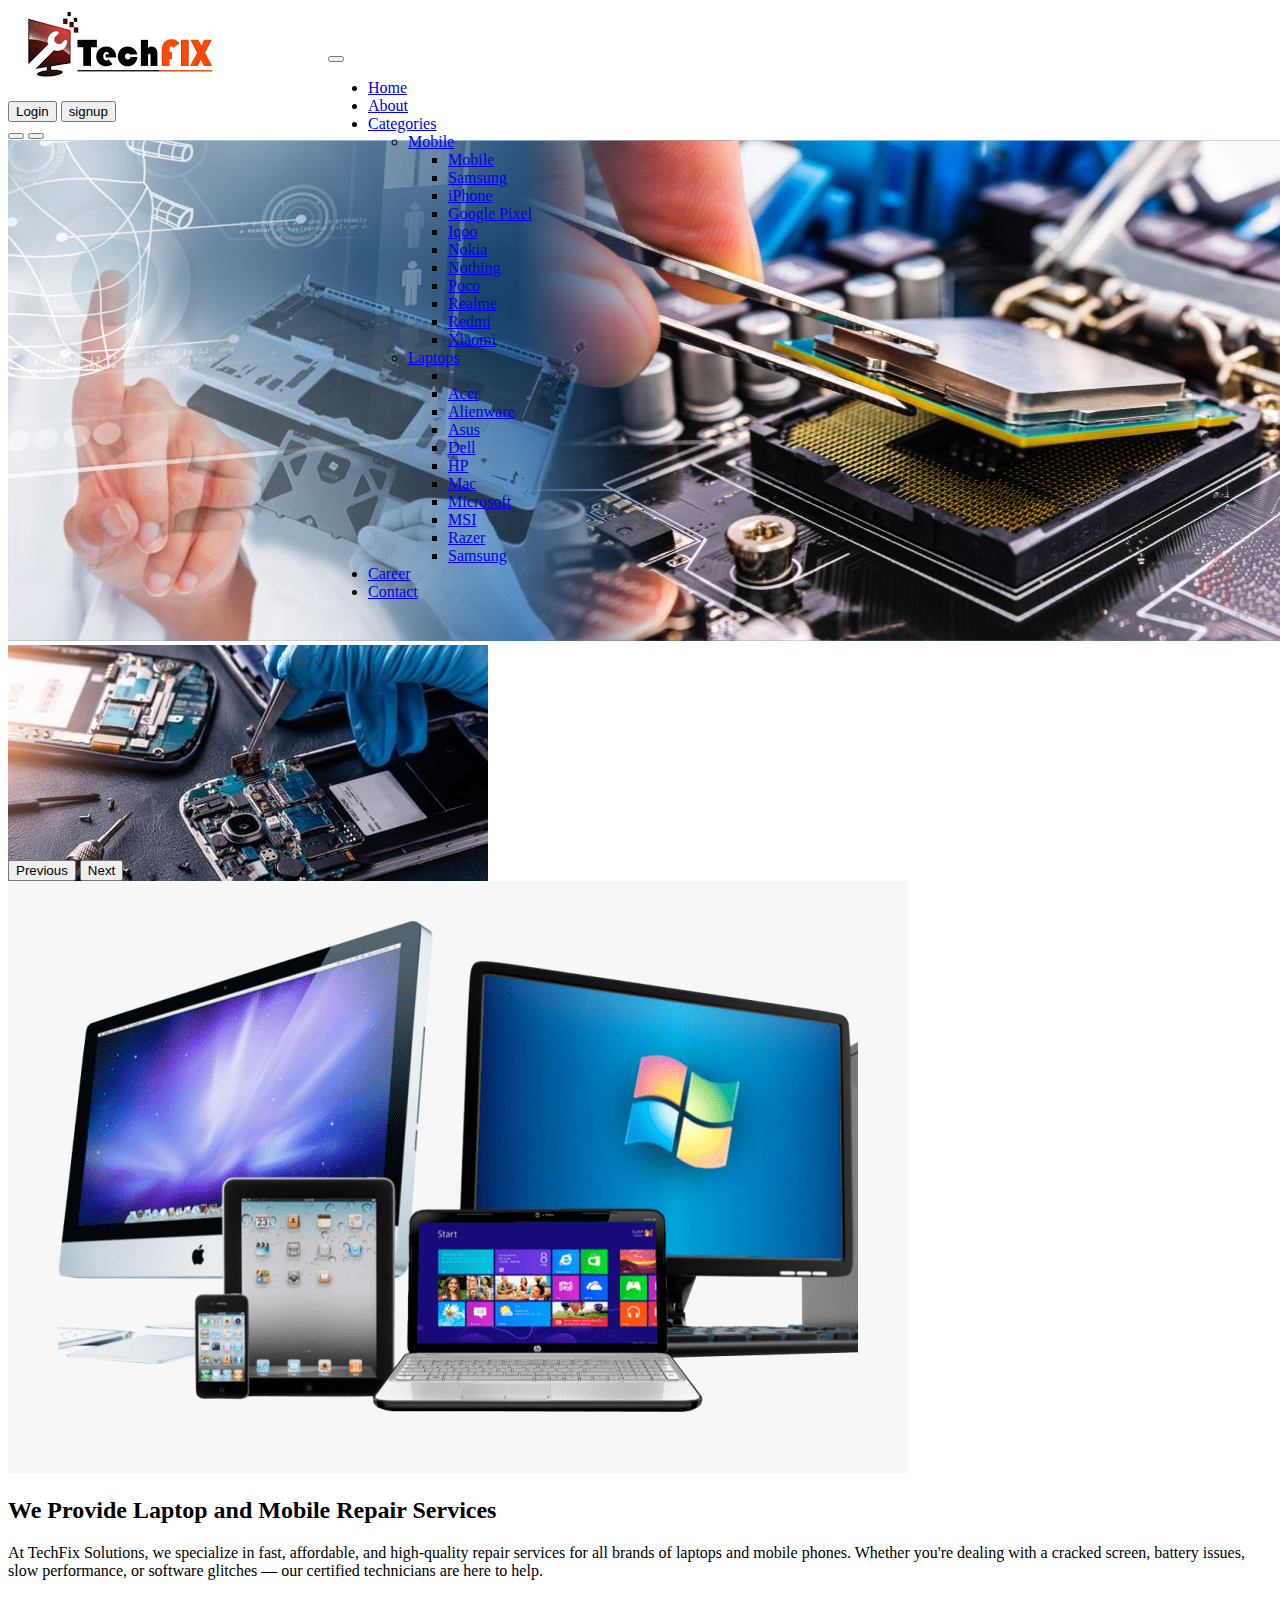
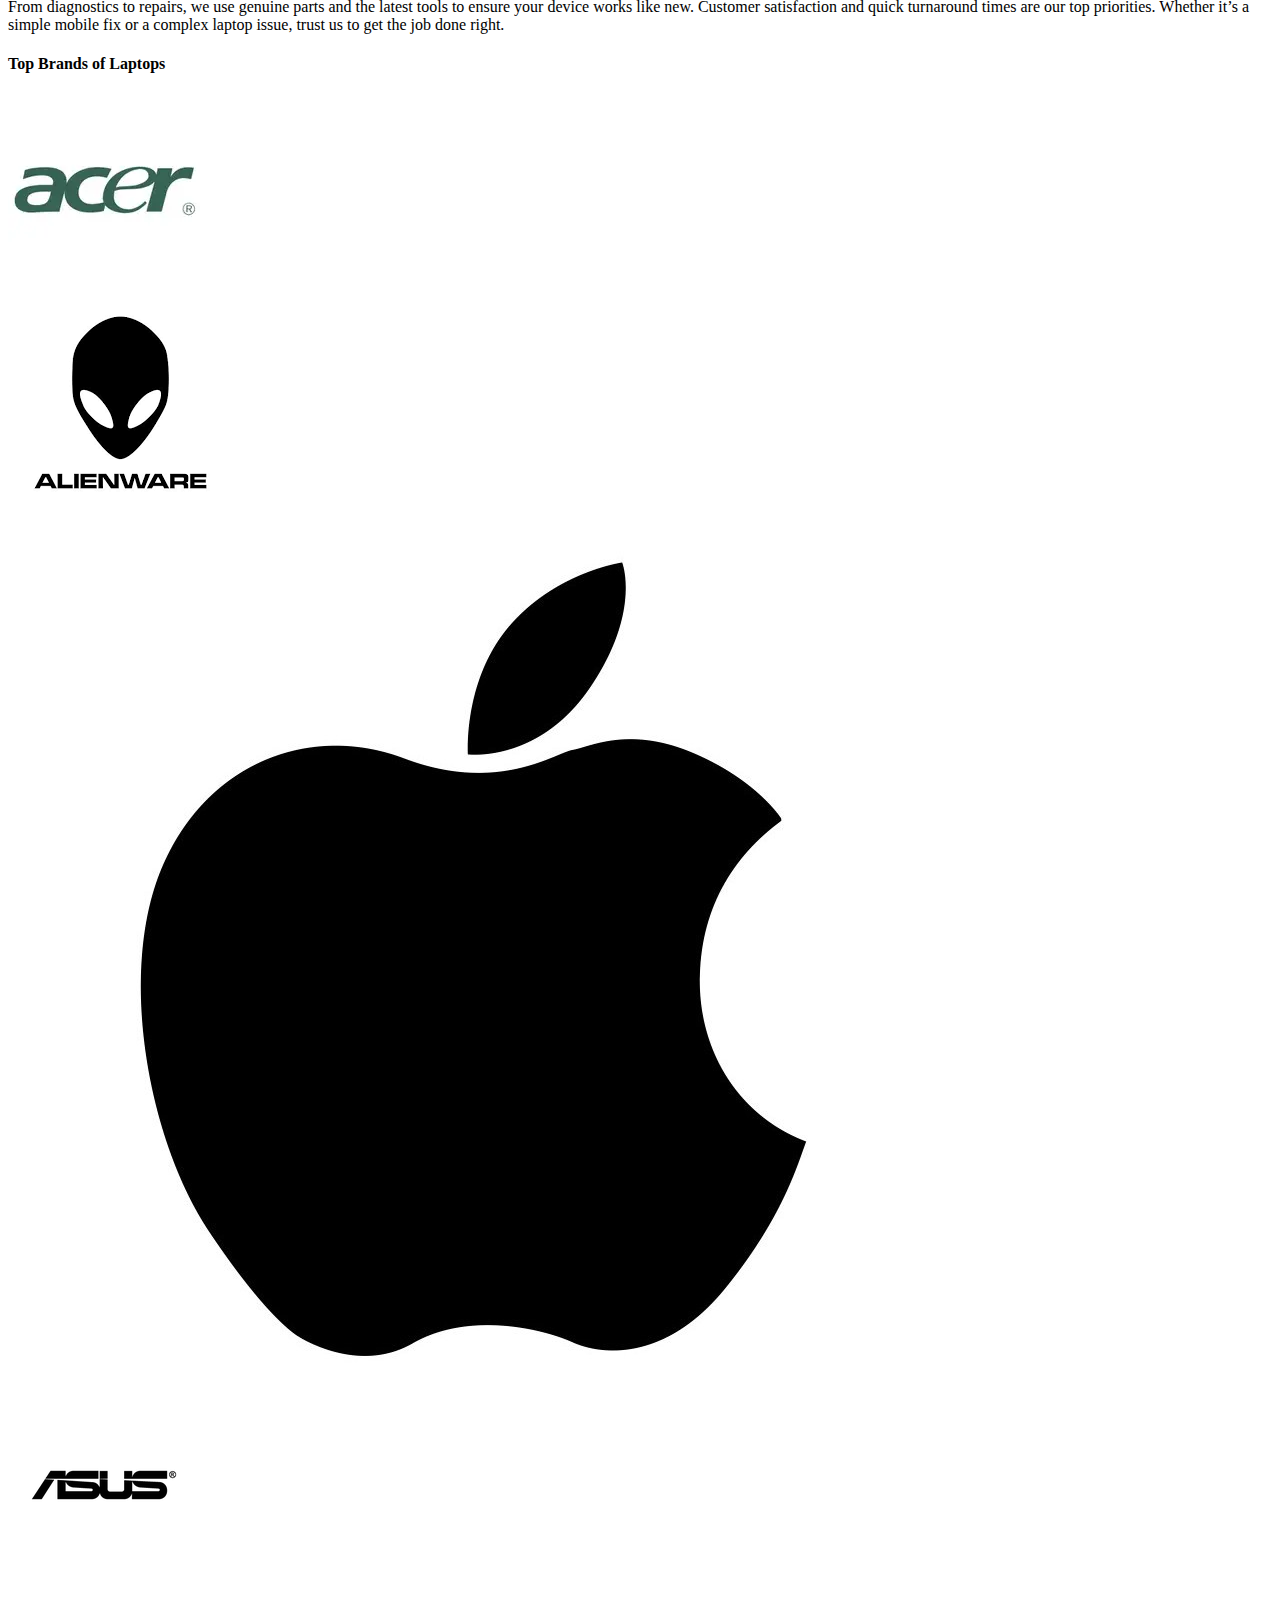
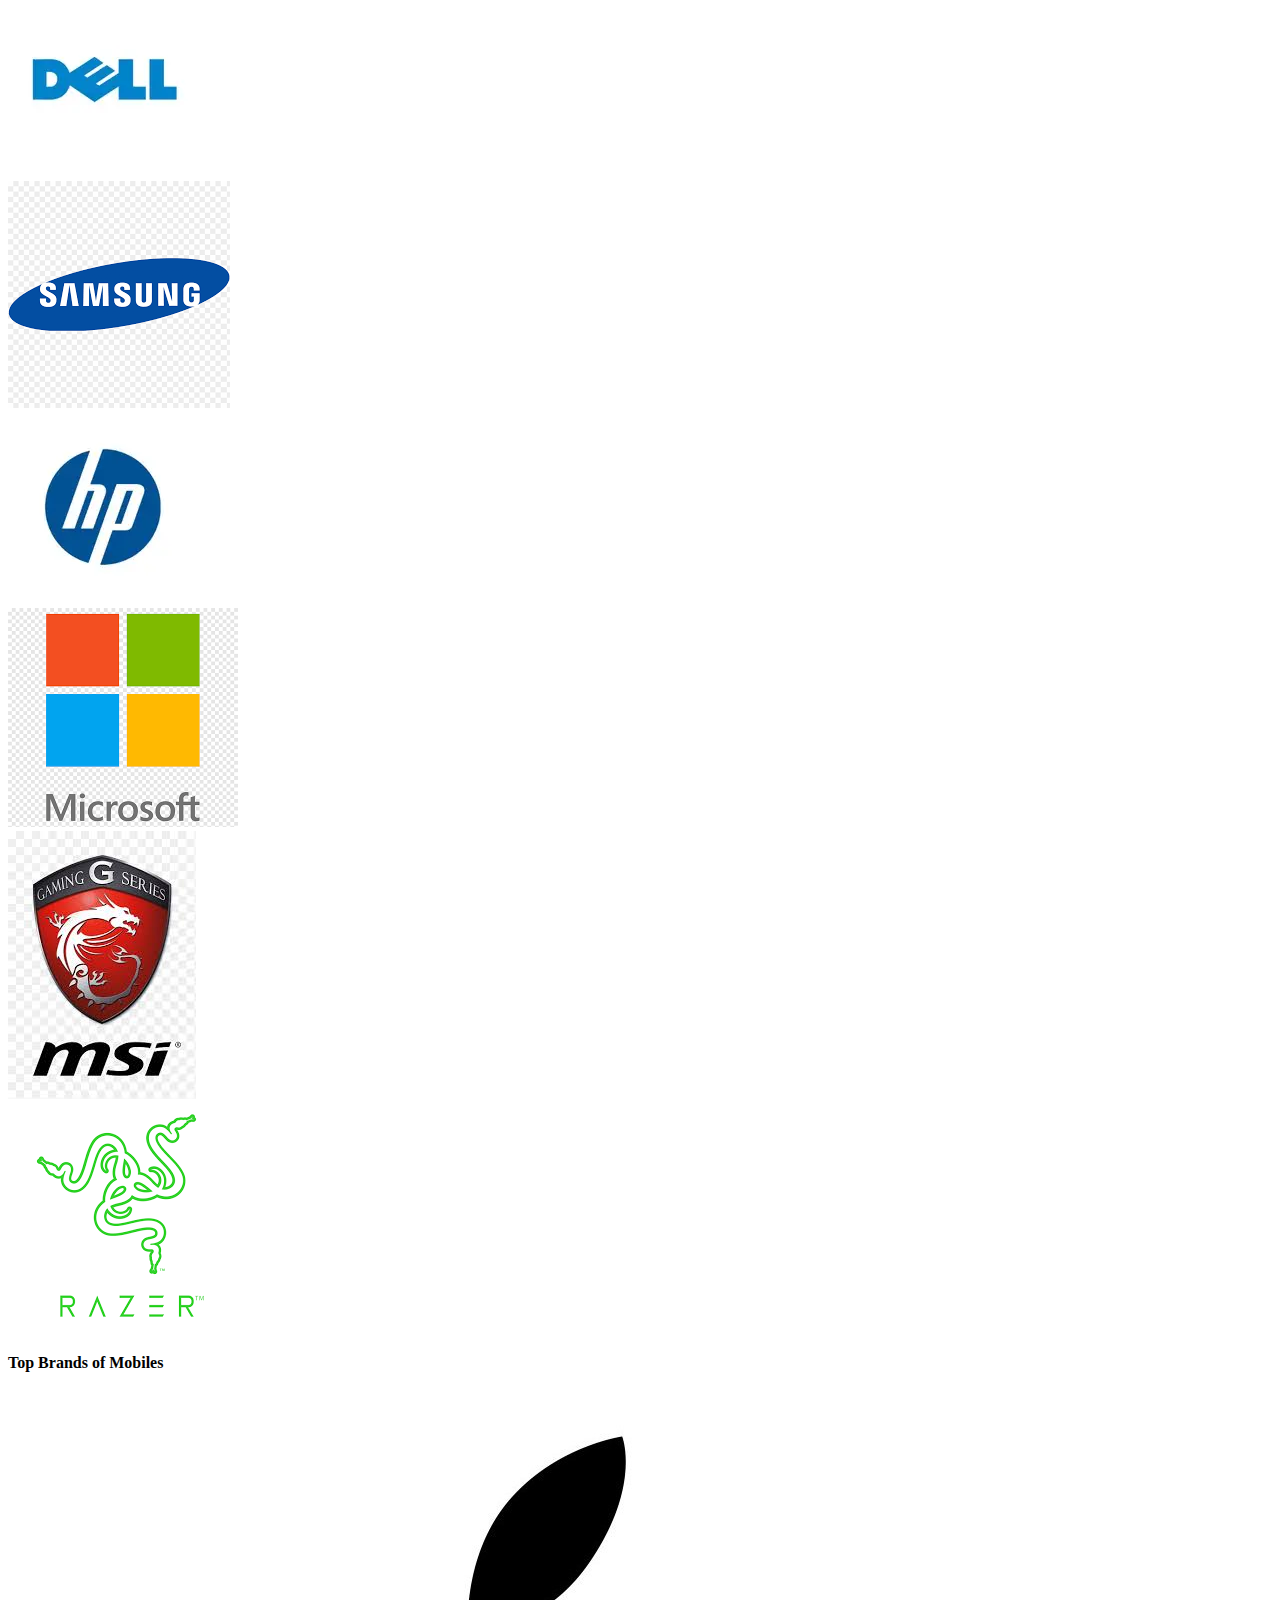
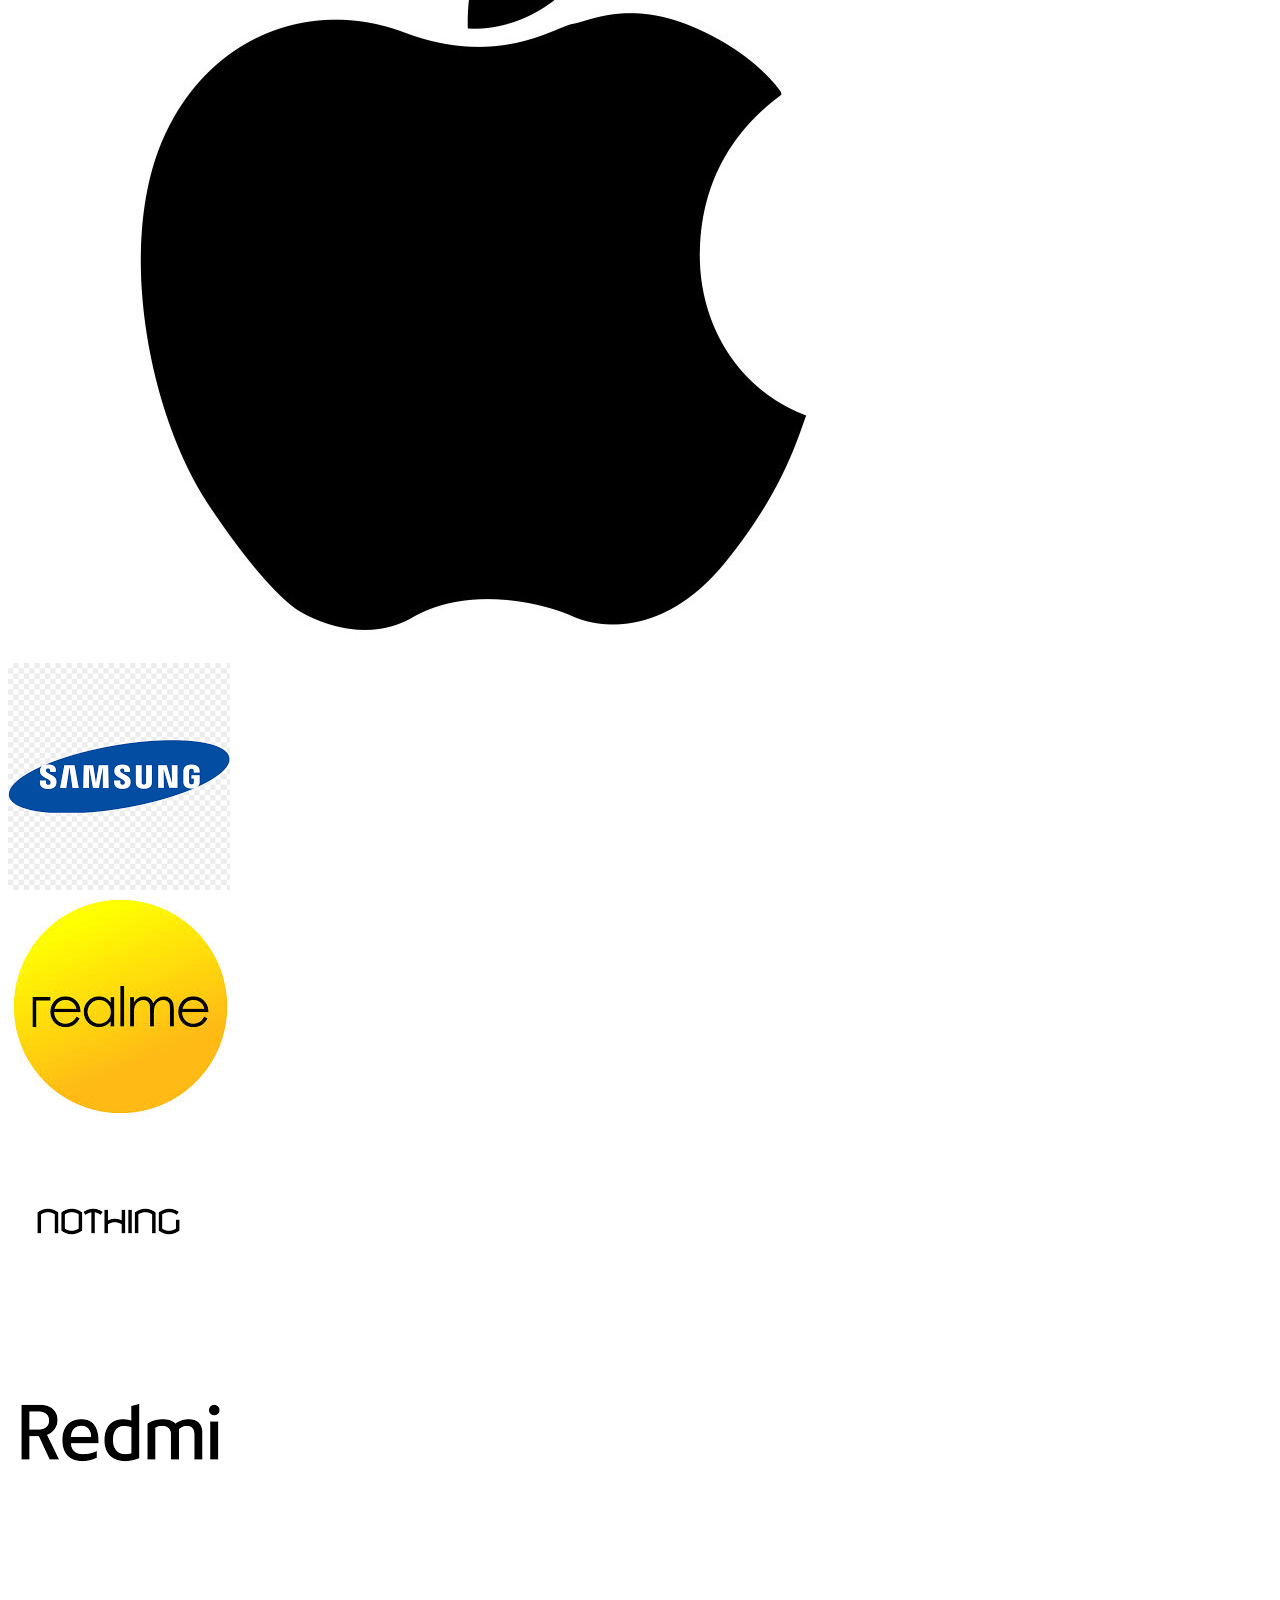
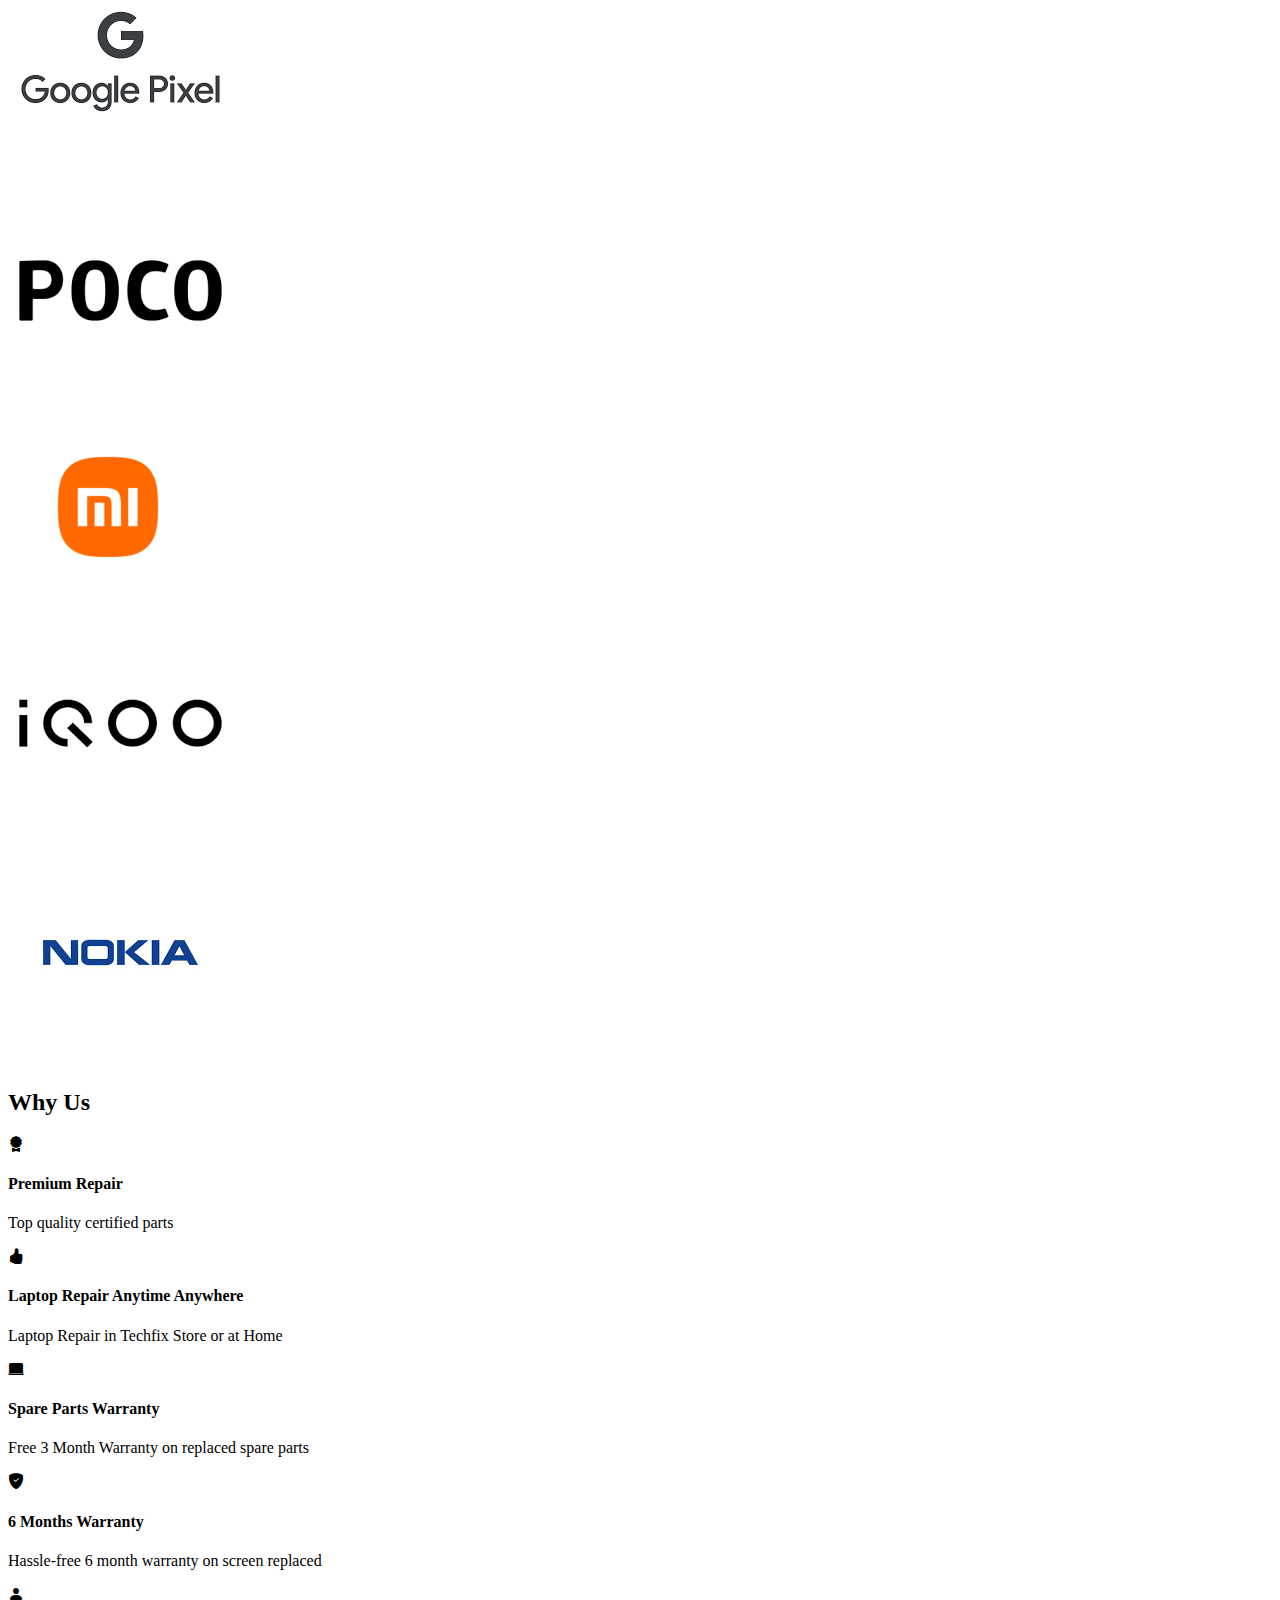
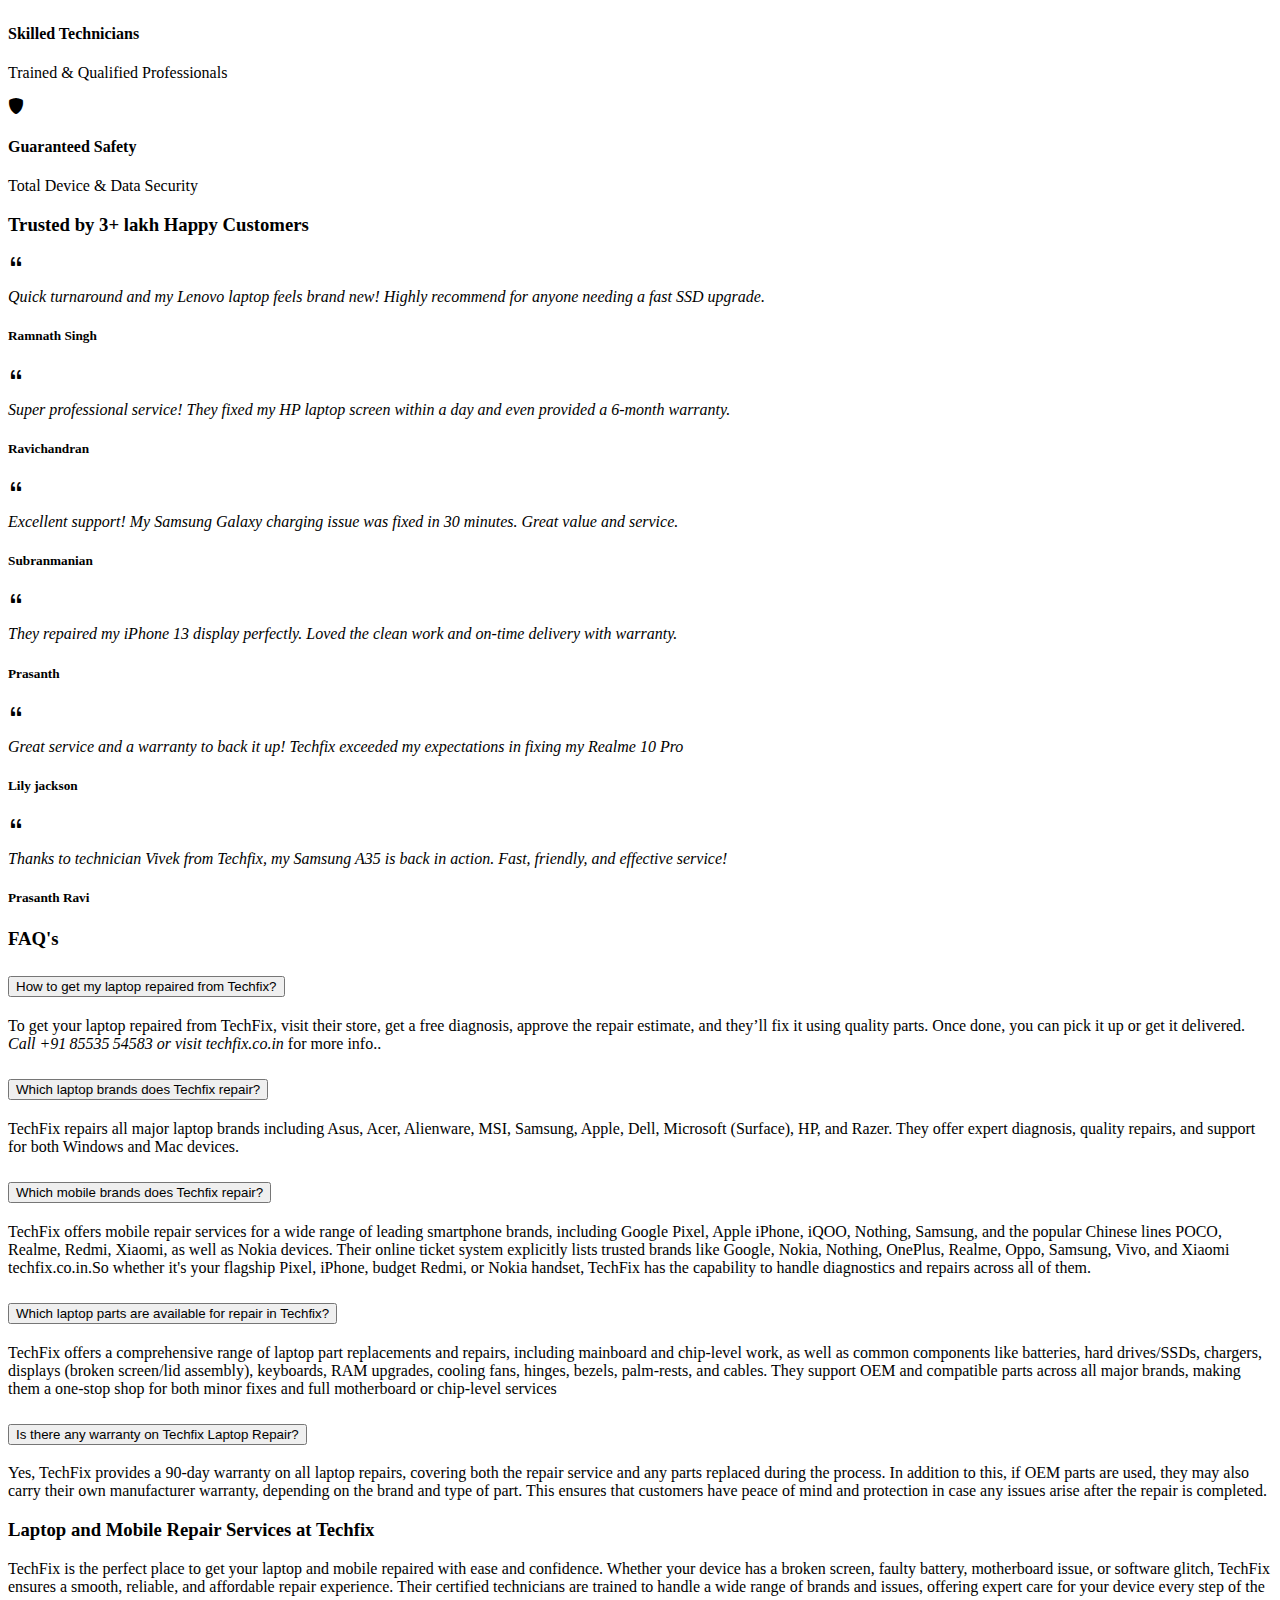
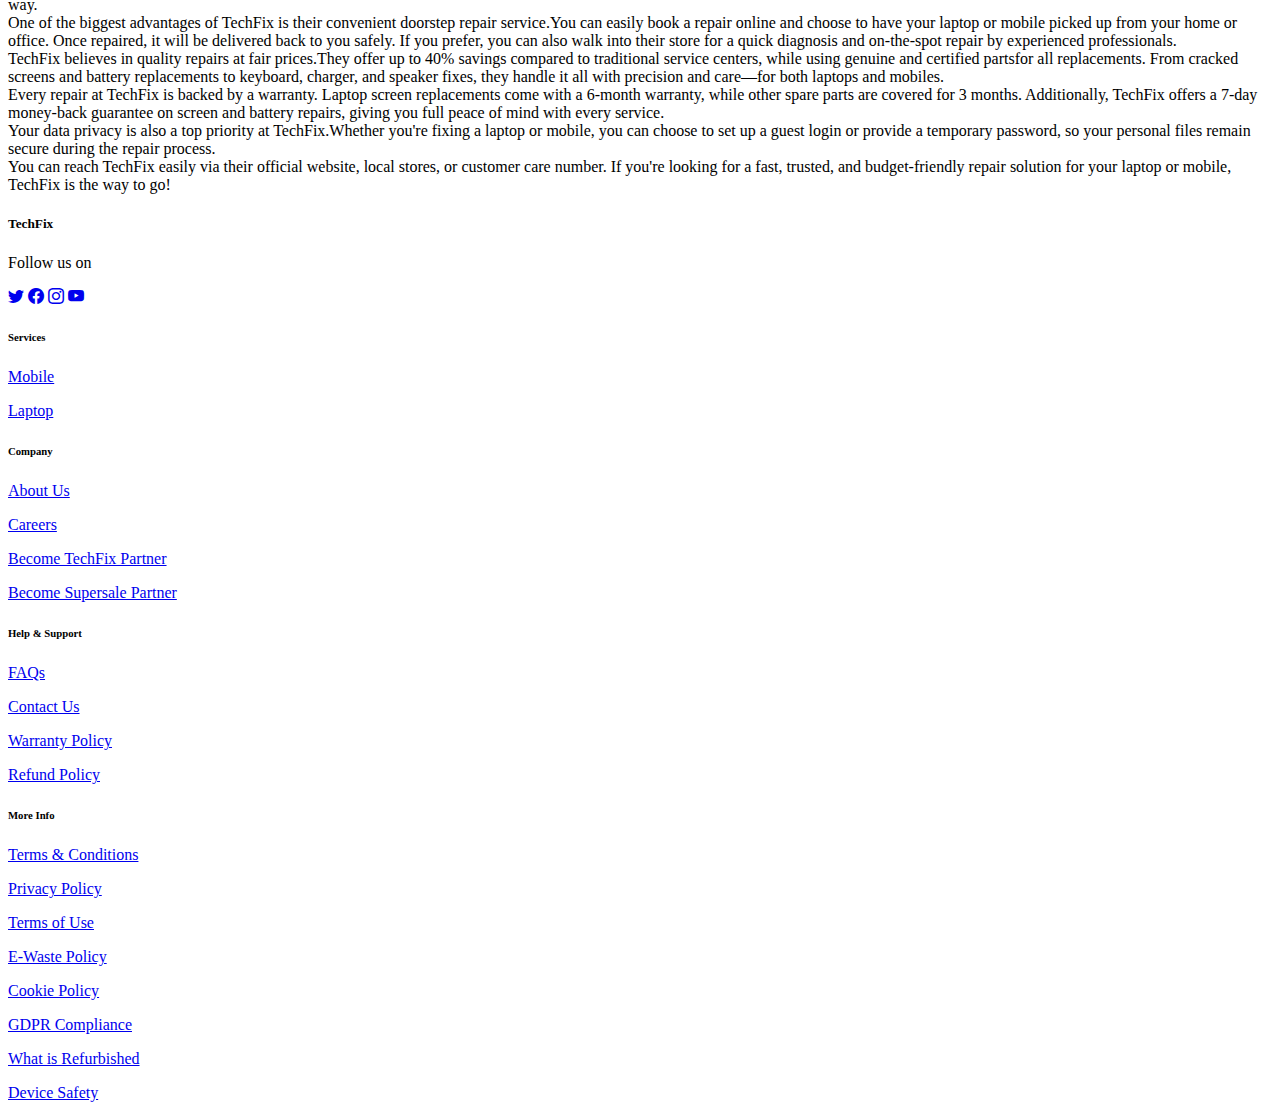
<file: index.html>
<!DOCTYPE html>
<html lang="en">

<head>
    <meta charset="UTF-8">
    <meta name="viewport" content="width=device-width, initial-scale=1.0">
    <title>Techfix Website</title>
    <link rel="stylesheet" href="https://cdn.jsdelivr.net/npm/bootstrap-icons@1.13.1/font/bootstrap-icons.min.css">
    <link href="https://cdn.jsdelivr.net/npm/bootstrap@5.3.7/dist/css/bootstrap.min.css" rel="stylesheet"
        integrity="sha384-LN+7fdVzj6u52u30Kp6M/trliBMCMKTyK833zpbD+pXdCLuTusPj697FH4R/5mcr" crossorigin="anonymous">
    <script src="https://cdn.jsdelivr.net/npm/bootstrap@5.3.7/dist/js/bootstrap.bundle.min.js"
        integrity="sha384-ndDqU0Gzau9qJ1lfW4pNLlhNTkCfHzAVBReH9diLvGRem5+R9g2FzA8ZGN954O5Q"
        crossorigin="anonymous"></script>
    <link rel="stylesheet" href="style.css">
</head>

<body>
    <section class="header-content">
        <div class="header m-4">
            <img src="images/logo.png" alt="logo image">
        </div>

        <nav class="navbar navbar-expand-lg fs-5 ps-5" style="margin-left:25%;">
            <div class="container-fluid">
                <button class="navbar-toggler ms-auto" type="button" data-bs-toggle="collapse"
                    data-bs-target="#navbarNavDropdown" aria-controls="navbarNavDropdown" aria-expanded="false"
                    aria-label="Toggle navigation">
                    <span class="navbar-toggler-icon"></span>
                </button>

                <div class="collapse navbar-collapse" id="navbarNavDropdown">
                    <ul class="navbar-nav d-flex gap-4">
                        <li class="nav-item">
                            <a class="nav-link active" aria-current="page" href="#home">Home</a>
                        </li>
                        <li class="nav-item">
                            <a class="nav-link active" aria-current="page" href="#about">About</a>
                        </li>

                        <li class="nav-item dropdown">
                            <a class="nav-link dropdown-toggle" href="#categories" role="button"
                                data-bs-toggle="dropdown">Categories</a>
                            <ul class="dropdown-menu">
                                <li class="dropdown-submenu position-relative fs-5">
                                    <a class="dropdown-item dropdown-toggle" href="#mobile">Mobile</a>
                                    <ul class="dropdown-menu fs-5">
                                        <li><a class="dropdown-item" href="mobile.html">Mobile</a></li>
                                        <li><a class="dropdown-item" href="#">Samsung</a></li>
                                        <li><a class="dropdown-item" href="#">iPhone</a></li>
                                        <li><a class="dropdown-item" href="#">Google Pixel</a></li>
                                        <li><a class="dropdown-item" href="#">Iqoo</a></li>
                                        <li><a class="dropdown-item" href="#">Nokia</a></li>
                                        <li><a class="dropdown-item" href="#">Nothing</a></li>
                                        <li><a class="dropdown-item" href="#">Poco</a></li>
                                        <li><a class="dropdown-item" href="#">Realme</a></li>
                                        <li><a class="dropdown-item" href="#">Redmi</a></li>
                                        <li><a class="dropdown-item" href="#">Xiaomi</a></li>
                                    </ul>
                                </li>

                                <li class="dropdown-submenu position-relative fs-5">
                                    <a class="dropdown-item dropdown-toggle" href="#laptops">Laptops</a>
                                    <ul class="dropdown-menu fs-5">
                                        <li><a class="dropdown-item" href="laptop.html"></a></li>
                                        <li><a class="dropdown-item" href="#">Acer</a></li>
                                        <li><a class="dropdown-item" href="#">Alienware</a></li>
                                        <li><a class="dropdown-item" href="#">Asus</a></li>
                                        <li><a class="dropdown-item" href="#">Dell</a></li>
                                        <li><a class="dropdown-item" href="#">HP</a></li>
                                        <li><a class="dropdown-item" href="#">Mac</a></li>
                                        <li><a class="dropdown-item" href="#">Microsoft</a></li>
                                        <li><a class="dropdown-item" href="#">MSI</a></li>
                                        <li><a class="dropdown-item" href="#">Razer</a></li>
                                        <li><a class="dropdown-item" href="#">Samsung</a></li>
                                    </ul>
                                </li>

                            </ul>
                        </li>

                        <li class="nav-item">
                            <a class="nav-link active" aria-current="page" href="Career.html">Career</a>
                        </li>
                        <li class="nav-item">
                            <a class="nav-link active" aria-current="page" href="Contact.html">Contact</a>
                        </li>
        </nav>
    </section>

      <div class="position-absolute top-0 end-0 m-3 py-4 d-flex gap-2">
          <button class="btn btn-primary btn-lg">Login</button>
            <button class="btn btn-primary btn-lg">signup</button>
    </div>

    <div id="carouselExampleIndicators" class="carousel slide">
        <div class="carousel-indicators">
            <button type="button" data-bs-target="#carouselExampleIndicators" data-bs-slide-to="0" class="active"
                aria-current="true" aria-label="Slide 1"></button>
            <button type="button" data-bs-target="#carouselExampleIndicators" data-bs-slide-to="1"
                aria-label="Slide 2"></button>
        </div>
        <div class="carousel-inner" style="height:80vh;">
            <div class="carousel-item active">
                <img src="images/home-image-01.jpg" class="d-block w-100" alt="...">
            </div>
            <div class="carousel-item">
                <img src="images/home-image-02.jpg" class="d-block w-100" alt="...">
            </div>
        </div>
        <button class="carousel-control-prev" type="button" data-bs-target="#carouselExampleIndicators"
            data-bs-slide="prev">
            <span class="carousel-control-prev-icon" aria-hidden="true"></span>
            <span class="visually-hidden">Previous</span>
        </button>
        <button class="carousel-control-next" type="button" data-bs-target="#carouselExampleIndicators"
            data-bs-slide="next">
            <span class="carousel-control-next-icon" aria-hidden="true"></span>
            <span class="visually-hidden">Next</span>
        </button>
    </div>

    <section id="about" class="about section-padding py-5">
        <div class="container">
            <div class="row align-items-center g-5">

                <div class="col-lg-6 text-center">
                    <img src="images/home-page images.png" alt="Repair services" class="img-fluid rounded shadow">
                </div>

                <div class="col-lg-6">
                    <div class="about-text">
                        <h2 class="mb-4 fw-bold fs-2">We Provide Laptop and Mobile Repair Services</h2>
                        <p class="text-muted fs-5">
                            At TechFix Solutions, we specialize in fast, affordable, and high-quality repair services
                            for all brands of laptops and mobile phones. Whether you're dealing with a cracked screen,
                            battery issues, slow performance, or software glitches — our certified technicians are here
                            to help.<br><br>
                            From diagnostics to repairs, we use genuine parts and the latest tools to ensure your device
                            works like new. Customer satisfaction and quick turnaround times are our top priorities.
                            Whether it’s a simple mobile fix or a complex laptop issue, trust us to get the job done
                            right.
                        </p>
                    </div>
                </div>

            </div>
        </div>
    </section>

    <section id="categories" class="categories">
        <h4 class="head-text mt-5 py-3 text-center fs-3 fw-bold">Top Brands of Laptops</h4>

        <div class="container text-center py-4 mx-auto">
            <div class="row justify-content-center g-3">
                <div class="col-6 col-md-2"><img src="images/logo/acer.webp" alt="Image 1"
                        class="img-fluid rounded shadow"></div>
                <div class="col-6 col-md-2"><img src="images/logo/alienware-logo.png" alt="Image 1"
                        class="img-fluid rounded shadow"></div>
                <div class="col-6 col-md-2"><img src="images/logo/mac-logo.jpg" alt="Image 1"
                        class="img-fluid rounded shadow"></div>
                <div class="col-6 col-md-2"><img src="images/logo/asus.webp" alt="Image 1"
                        class="img-fluid rounded shadow"></div>
                <div class="col-6 col-md-2"><img src="images/logo/dell.webp" alt="Image 1"
                        class="img-fluid rounded shadow"></div>
            </div>

            <div class="row justify-content-center g-3 mt-3">
                <div class="col-6 col-md-2"><img src="images/logo/samsung-logo.png" alt="Image 6"
                        class="img-fluid rounded shadow"></div>
                <div class="col-6 col-md-2"><img src="images/logo/hp.webp" alt="Image 6"
                        class="img-fluid rounded shadow"></div>
                <div class="col-6 col-md-2"><img src="images/logo/microsoft-logo.png" alt="Image 6"
                        class="img-fluid rounded shadow"></div>
                <div class="col-6 col-md-2"><img src="images/logo/msi-logo.jpeg" alt="Image 6"
                        class="img-fluid rounded shadow"></div>
                <div class="col-6 col-md-2"><img src="images/logo/razer-logo.png" alt="Image 6"
                        class="img-fluid rounded shadow"></div>
            </div>
        </div>


        <h4 class="head-text mt-5 py-3 text-center fs-3 fw-bold">Top Brands of Mobiles</h4>

        <div class="container text-center py-4 mx-auto">
            <div class="row justify-content-center g-3">
                <div class="col-6 col-md-2"><img src="images/logo/mac-logo.jpg" alt="Image 1"
                        class="img-fluid rounded shadow"></div>
                <div class="col-6 col-md-2"><img src="images/logo/samsung-logo.png" alt="Image 1"
                        class="img-fluid rounded shadow"></div>
                <div class="col-6 col-md-2"><img src="images/logo/realme-logo.jpeg" alt="Image 1"
                        class="img-fluid rounded shadow"></div>
                <div class="col-6 col-md-2"><img src="images/logo/nothing-logo.png" alt="Image 1"
                        class="img-fluid rounded shadow"></div>
                <div class="col-6 col-md-2"><img src="images/logo/redmi-logo.png" alt="Image 1"
                        class="img-fluid rounded shadow"></div>
            </div>

            <div class="row justify-content-center g-3 mt-3">
                <div class="col-6 col-md-2"><img src="images/logo/google-pixel-logo.png" alt="Image 6"
                        class="img-fluid rounded shadow"></div>
                <div class="col-6 col-md-2"><img src="images/logo/poco-logo.png" alt="Image 6"
                        class="img-fluid rounded shadow"></div>
                <div class="col-6 col-md-2"><img src="images/logo/xiaomi-logo.png" alt="Image 6"
                        class="img-fluid rounded shadow"></div>
                <div class="col-6 col-md-2"><img src="images/logo/iqoo-logo.png" alt="Image 6"
                        class="img-fluid rounded shadow"></div>
                <div class="col-6 col-md-2"><img src="images/logo/nokio-logo.png" alt="Image 6"
                        class="img-fluid rounded shadow"></div>
            </div>
        </div>
    </section>

    <section class="text-content">
        <h2 class=" text-center mt-3">Why Us</h2>
        <div class="row">
            <div class="col-4 p-5 text-center">
                <i class="bi bi-award-fill fs-1"></i>
                <h4>Premium Repair</h4>
                <p>Top quality certified parts</p>
            </div>
            <div class="col-4 p-5 text-center">
                <i class="bi bi-hand-thumbs-up-fill fs-1"></i>
                <h4>Laptop Repair Anytime Anywhere</h4>
                <p>Laptop Repair in Techfix Store or at Home</p>
            </div>
            <div class="col-4 p-5 text-center">
                <i class="bi bi-laptop-fill fs-1"></i>
                <h4>Spare Parts Warranty</h4>
                <p>Free 3 Month Warranty on replaced spare parts</p>
            </div>
        </div>

        <div class="row">
            <div class="col-4 p-5 text-center">
                <i class="bi bi-shield-fill-check fs-1 "></i>
                <h4>6 Months Warranty</h4>
                <p>Hassle-free 6 month warranty on screen replaced</p>
            </div>
            <div class="col-4 p-5 text-center">
                <i class="bi bi-person-fill fs-1"></i>
                <h4>Skilled Technicians</h4>
                <p>Trained & Qualified Professionals</p>
            </div>
            <div class="col-4 p-5 text-center">
                <i class="bi bi-shield-fill fs-1"></i>
                <h4>Guaranteed Safety</h4>
                <p>Total Device & Data Security</p>
            </div>
        </div>
    </section>

    <div class="container text-center py-4 mx-auto">
        <h3 class="text text-center fs-bold fs-2">Trusted by 3+ lakh Happy Customers</h3>
        <div class="row justify-content-center g-3">
            <div class="col-6 col-md-2 p-3 m-5 border bg-dark text-light shadow">
                <i class="bi bi-quote"></i>
                <p><em>Quick turnaround and my Lenovo laptop feels brand new! Highly recommend for anyone needing a fast
                        SSD upgrade.</em></p>
                <h5>Ramnath Singh</h5>
            </div>
            <div class="col-6 col-md-2 p-3 m-5 border bg-dark text-light shadow">
                <i class="bi bi-quote"></i>
                <p><em>Super professional service! They fixed my HP laptop screen within a day and even provided a
                        6-month warranty.</em></p>
                <h5>Ravichandran</h5>
            </div>
            <div class="col-6 col-md-2 p-3 m-5 border bg-dark text-light shadow">
                <i class="bi bi-quote"></i>
                <p><em>Excellent support! My Samsung Galaxy charging issue was fixed in 30 minutes. Great value and
                        service.</em></p>
                <h5>Subranmanian</h5>
            </div>
            <div class="col-6 col-md-2 p-3 m-5 border bg-dark text-light shadow">
                <i class="bi bi-quote"></i>
                <p><em>They repaired my iPhone 13 display perfectly. Loved the clean work and on-time delivery with
                        warranty.</em></p>
                <h5>Prasanth</h5>
            </div>
            <div class="col-6 col-md-2 p-3 m-5 border bg-dark text-light shadow">
                <i class="bi bi-quote"></i>
                <p><em>Great service and a warranty to back it up! Techfix exceeded my expectations in fixing my Realme
                        10 Pro</em></p>
                <h5>Lily jackson</h5>
            </div>
            <div class="col-6 col-md-2 p-3 m-5 border bg-dark text-light shadow">
                <i class="bi bi-quote"></i>
                <p><em>Thanks to technician Vivek from Techfix, my Samsung A35 is back in action. Fast, friendly, and
                        effective service!</em></p>
                <h5>Prasanth Ravi</h5>
            </div>
        </div>

        <div class="text-2">
            <h3 class="heading fs-3 fw-bold mt-5 pb-5">FAQ's</h3>
        </div>
        <div class="accordion" id="accordionPanelsStayOpenExample">
            <div class="accordion-item">
                <h2 class="accordion-header fs-5">
                    <button class="accordion-button fs-5" type="button" data-bs-toggle="collapse"
                        data-bs-target="#panelsStayOpen-collapseOne" aria-expanded="true"
                        aria-controls="panelsStayOpen-collapseOne">
                        How to get my laptop repaired from Techfix?
                    </button>
                </h2>
                <div id="panelsStayOpen-collapseOne" class="accordion-collapse collapse show">
                    <div class="accordion-body fs-5">
                        To get your laptop repaired from TechFix, visit their store, get a free diagnosis, approve the
                        repair estimate, and they’ll fix it using quality parts. Once done, you can pick it up or get it
                        delivered. <em>Call +91 85535 54583 or visit techfix.co.in</em> for more info..
                    </div>
                </div>
            </div>
            <div class="accordion-item">
                <h2 class="accordion-header">
                    <button class="accordion-button collapsed fs-5" type="button" data-bs-toggle="collapse"
                        data-bs-target="#panelsStayOpen-collapseTwo" aria-expanded="false"
                        aria-controls="panelsStayOpen-collapseTwo">
                        Which laptop brands does Techfix repair?
                    </button>
                </h2>
                <div id="panelsStayOpen-collapseTwo" class="accordion-collapse collapse fs-5">
                    <div class="accordion-body">
                        TechFix repairs all major laptop brands including Asus, Acer, Alienware, MSI, Samsung, Apple,
                        Dell, Microsoft (Surface), HP, and Razer. They offer expert diagnosis, quality repairs, and
                        support for both Windows and Mac devices.
                    </div>
                </div>
            </div>
            <div class="accordion-item">
                <h2 class="accordion-header">
                    <button class="accordion-button collapsed fs-5" type="button" data-bs-toggle="collapse"
                        data-bs-target="#panelsStayOpen-collapseThree" aria-expanded="false"
                        aria-controls="panelsStayOpen-collapseThree">
                        Which mobile brands does Techfix repair?
                    </button>
                </h2>
                <div id="panelsStayOpen-collapseThree" class="accordion-collapse collapse">
                    <div class="accordion-body fs-5">
                        TechFix offers mobile repair services for a wide range of leading smartphone brands, including
                        Google Pixel, Apple iPhone, iQOO, Nothing, Samsung, and the popular Chinese lines POCO, Realme,
                        Redmi, Xiaomi, as well as Nokia devices. Their online ticket system explicitly lists trusted
                        brands like Google, Nokia, Nothing, OnePlus, Realme, Oppo, Samsung, Vivo, and Xiaomi
                        techfix.co.in.So whether it's your flagship Pixel, iPhone, budget Redmi, or Nokia handset,
                        TechFix has the capability to handle diagnostics and repairs across all of them.
                    </div>
                </div>
            </div>
            <div class="accordion-item">
                <h2 class="accordion-header">
                    <button class="accordion-button collapsed fs-5" type="button" data-bs-toggle="collapse"
                        data-bs-target="#panelsStayOpen-collapseThree fs-5" aria-expanded="false"
                        aria-controls="panelsStayOpen-collapseThree">
                        Which laptop parts are available for repair in Techfix?
                    </button>
                </h2>
                <div id="panelsStayOpen-collapseThree" class="accordion-collapse collapse">
                    <div class="accordion-body fs-5">
                        TechFix offers a comprehensive range of laptop part replacements and repairs, including
                        mainboard and chip‑level work, as well as common components like batteries, hard drives/SSDs,
                        chargers, displays (broken screen/lid assembly), keyboards, RAM upgrades, cooling fans, hinges,
                        bezels, palm‑rests, and cables. They support OEM and compatible parts across all major brands,
                        making them a one‑stop shop for both minor fixes and full motherboard or chip‑level services
                    </div>
                </div>
            </div>
            <div class="accordion-item">
                <h2 class="accordion-header">
                    <button class="accordion-button collapsed fs-5" type="button" data-bs-toggle="collapse"
                        data-bs-target="#panelsStayOpen-collapseThree" aria-expanded="false"
                        aria-controls="panelsStayOpen-collapseThree">
                        Is there any warranty on Techfix Laptop Repair?
                    </button>
                </h2>
                <div id="panelsStayOpen-collapseThree" class="accordion-collapse collapse">
                    <div class="accordion-body fs-5">
                        Yes, TechFix provides a 90-day warranty on all laptop repairs, covering both the repair service
                        and any parts replaced during the process. In addition to this, if OEM parts are used, they may
                        also carry their own manufacturer warranty, depending on the brand and type of part. This
                        ensures that customers have peace of mind and protection in case any issues arise after the
                        repair is completed.
                    </div>
                </div>
            </div>

        </div>

        <div class="container-3">
            <h3 class="heading mt-5 fs-3 fw-bold">Laptop and Mobile Repair Services at Techfix</h3>
            <p class="paragraph mt-5 fs-5 justify-content-center">TechFix is the perfect place to get your laptop and
                mobile repaired with ease and confidence.
                Whether your device has a broken screen, faulty battery, motherboard issue, or software glitch, TechFix
                ensures a smooth, reliable, and affordable repair experience. Their certified technicians are trained to
                handle a wide range of brands and issues, offering expert care for your device every step of the way.
                <br>
                One of the biggest advantages of TechFix is their convenient doorstep repair service.You can easily
                book a repair online and choose to have your laptop or mobile picked up from your home or office. Once
                repaired, it will be delivered back to you safely. If you prefer, you can also walk into their store for
                a quick diagnosis and on-the-spot repair by experienced professionals. <br>
                TechFix believes in quality repairs at fair prices.They offer up to 40% savings compared to
                traditional service centers, while using genuine and certified partsfor all replacements. From
                cracked screens and battery replacements to keyboard, charger, and speaker fixes, they handle it all
                with precision and care—for both laptops and mobiles. <br>

                Every repair at TechFix is backed by a warranty. Laptop screen replacements come with a 6-month
                warranty, while other spare parts are covered for 3 months. Additionally, TechFix offers a 7-day
                money-back guarantee on screen and battery repairs, giving you full peace of mind with every service.
                <br>

                Your data privacy is also a top priority at TechFix.Whether you're fixing a laptop or mobile, you
                can choose to set up a guest login or provide a temporary password, so your personal files remain secure
                during the repair process. <br>

                You can reach TechFix easily via their official website, local stores, or customer care number. If
                you're looking for a fast, trusted, and budget-friendly repair solution for your laptop or mobile,
                TechFix is the way to go!
            </p>
        </div>

        <footer class="text-dark pt-5 pb-4">
            <div class="container text-md-left">
                <div class="row">
                    <div class="col-md-3 col-lg-3 col-xl-3 mx-auto mt-3">
                        <h5 class="text-uppercase fw-bold">TechFix</h5>
                        <p>Follow us on</p>
                        <div>
                            <a href="#" class="text-dark me-3"><i class="bi bi-twitter"></i></a>
                            <a href="#" class="text-dark me-3"><i class="bi bi-facebook"></i></a>
                            <a href="#" class="text-dark me-3"><i class="bi bi-instagram"></i></a>
                            <a href="#" class="text-dark"><i class="bi bi-youtube"></i></a>
                        </div>
                    </div>


                    <div class="col-md-2 col-lg-2 col-xl-2 mx-auto mt-3">
                        <h6 class="text-uppercase mb-4 fw-bold">Services</h6>
                        <p><a href="#" class="text-dark text-decoration-none">Mobile</a></p>
                        <p><a href="#" class="text-dark text-decoration-none">Laptop</a></p>
                    </div>

                    <div class="col-md-2 col-lg-2 col-xl-2 mx-auto mt-3">
                        <h6 class="text-uppercase mb-4 fw-bold">Company</h6>
                        <p><a href="#" class="text-dark text-decoration-none">About Us</a></p>
                        <p><a href="#" class="text-dark text-decoration-none">Careers</a></p>
                        <p><a href="#" class="text-dark text-decoration-none">Become TechFix Partner</a></p>
                        <p><a href="#" class="text-dark text-decoration-none">Become Supersale Partner</a></p>
                    </div>

                    <div class="col-md-2 col-lg-2 col-xl-2 mx-auto mt-3">
                        <h6 class="text-uppercase mb-4 fw-bold">Help & Support</h6>
                        <p><a href="#" class="text-dark text-decoration-none">FAQs</a></p>
                        <p><a href="#" class="text-dark text-decoration-none">Contact Us</a></p>
                        <p><a href="#" class="text-dark text-decoration-none">Warranty Policy</a></p>
                        <p><a href="#" class="text-dark text-decoration-none">Refund Policy</a></p>
                    </div>


                    <div class="col-md-3 col-lg-3 col-xl-3 mx-auto mt-3">
                        <h6 class="text-uppercase mb-4 fw-bold">More Info</h6>
                        <p><a href="#" class="text-dark text-decoration-none">Terms & Conditions</a></p>
                        <p><a href="#" class="text-dark text-decoration-none">Privacy Policy</a></p>
                        <p><a href="#" class="text-dark text-decoration-none">Terms of Use</a></p>
                        <p><a href="#" class="text-dark text-decoration-none">E-Waste Policy</a></p>
                        <p><a href="#" class="text-dark text-decoration-none">Cookie Policy</a></p>
                        <p><a href="#" class="text-dark text-decoration-none">GDPR Compliance</a></p>
                        <p><a href="#" class="text-dark text-decoration-none">What is Refurbished</a></p>
                        <p><a href="#" class="text-dark text-decoration-none">Device Safety</a></p>
                    </div>

                </div>
            </div>


        </footer>

</body>

</html>
</file>
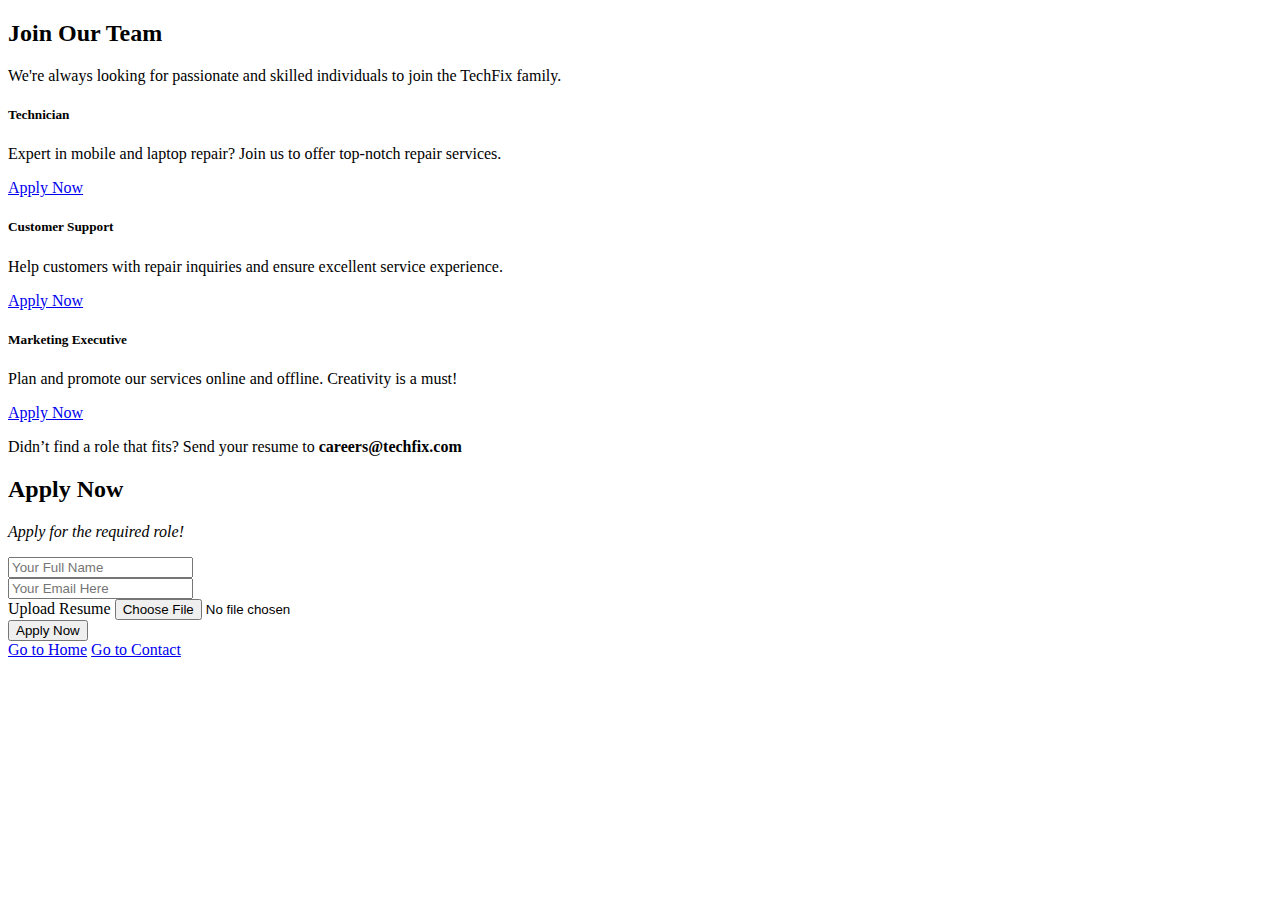
<file: Career.html>
<!DOCTYPE html>
<html lang="en">

<head>
    <meta charset="UTF-8">
    <meta name="viewport" content="width=device-width, initial-scale=1.0">
    <title>Career</title>
    <link rel="stylesheet" href="https://cdn.jsdelivr.net/npm/bootstrap-icons@1.13.1/font/bootstrap-icons.min.css">
    <link href="https://cdn.jsdelivr.net/npm/bootstrap@5.3.7/dist/css/bootstrap.min.css" rel="stylesheet"
        integrity="sha384-LN+7fdVzj6u52u30Kp6M/trliBMCMKTyK833zpbD+pXdCLuTusPj697FH4R/5mcr" crossorigin="anonymous">
    <script src="https://cdn.jsdelivr.net/npm/bootstrap@5.3.7/dist/js/bootstrap.bundle.min.js"
        integrity="sha384-ndDqU0Gzau9qJ1lfW4pNLlhNTkCfHzAVBReH9diLvGRem5+R9g2FzA8ZGN954O5Q"
        crossorigin="anonymous"></script>
</head>

<body>
    <section class="career py-5">
        <div class="container text-center">
            <h2 class="mb-4">Join Our Team</h2>
            <p class="mb-5 fs-5">We're always looking for passionate and skilled individuals to join the TechFix family.
            </p>
        </div>

        <div class="row g-4 justify-content-center">
            <div class="col-md-6 col-lg-3">
                <div class="p-4 border rounded shadow-sm bg-white h-100">
                    <h5>Technician</h5>
                    <p>Expert in mobile and laptop repair? Join us to offer top-notch repair services.</p>
                    <a href="#" class="btn btn-primary btn-sm mt-2">Apply Now</a>
                </div>
            </div>

            <div class="col-md-6 col-lg-3">
                <div class="p-4 border rounded shadow-sm bg-white h-100">
                    <h5>Customer Support</h5>
                    <p>Help customers with repair inquiries and ensure excellent service experience.</p>
                    <a href="#" class="btn btn-primary btn-sm mt-2">Apply Now</a>
                </div>
            </div>

            <div class="col-md-6 col-lg-3">
                <div class="p-4 border rounded shadow-sm bg-white h-100">
                    <h5>Marketing Executive</h5>
                    <p>Plan and promote our services online and offline. Creativity is a must!</p>
                    <a href="#" class="btn btn-primary btn-sm mt-2">Apply Now</a>
                </div>
            </div>
        </div>

        <div class="mt-5 text-center">
            <p class="text-muted ">Didn’t find a role that fits? Send your resume to
                <strong>careers@techfix.com</strong>
            </p>
        </div>
    </section>

    <section id="contact" class="contact section-padding">
        <div class="container">
            <div class="row">
                <div class="col-md-12">
                    <div class="section-header text-center pb-5">
                        <h2>Apply Now</h2>
                        <p><em>Apply for the required role!</em></p>
                    </div>
                </div>
            </div>
            <div class="row m-0">
                <div class="col-md-12 pt-0 pt-4 p-4 m-auto">
                    <form action="#" class="bg-light p-4 m-auto">
                        <div class="row">
                            <div class="col-md-12">
                                <div class="mb-3">
                                    <input type="text" class="form-control" required placeholder="Your Full Name">
                                </div>
                            </div>
                            <div class="col-md-12">
                                <div class="mb-3">
                                    <input type="email" class="form-control" required placeholder="Your Email Here">
                                </div>
                            </div>
                            <div class="mb-3">
                                <label for="formFile" class="form-label">Upload Resume</label>
                                <input class="form-control" type="file" id="formFile">
                            </div>
                        </div>
                        <button class="btn btn-primary btn-lg btn-block mt-3">Apply Now</button>
                    </form>
                </div>
            </div>

    </section>

    <div class="position-absolute top-0 end-0 m-3 d-flex gap-2">
        <a href="index.html" class="btn btn-primary">Go to Home</a>
        <a href="Contact.html" class="btn btn-primary">Go to Contact</a>
    </div>

</body>

</html>
</file>
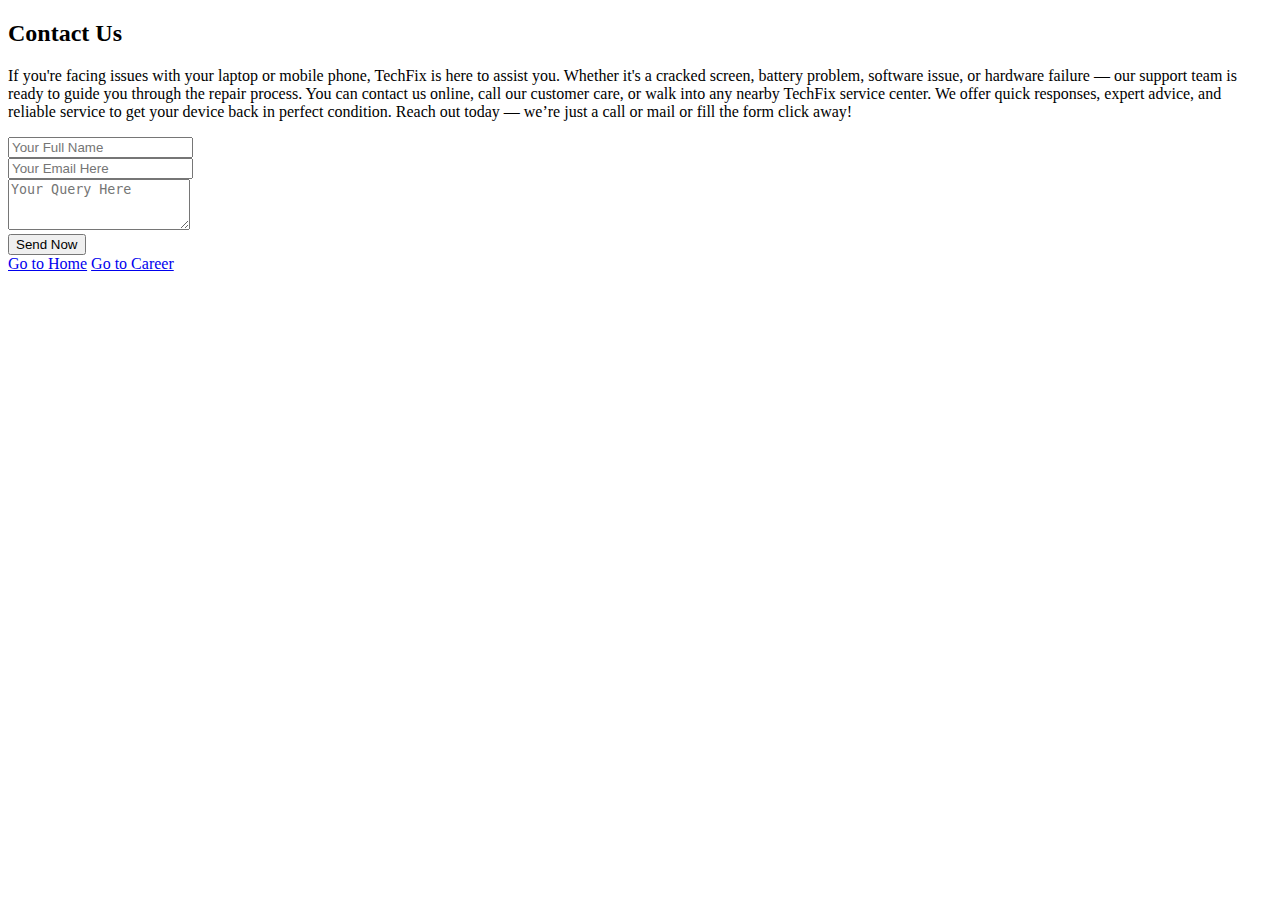
<file: Contact.html>
<!DOCTYPE html>
<html lang="en">

<head>
    <meta charset="UTF-8">
    <meta name="viewport" content="width=device-width, initial-scale=1.0">
    <title>Contact</title>
    <link rel="stylesheet" href="https://cdn.jsdelivr.net/npm/bootstrap-icons@1.13.1/font/bootstrap-icons.min.css">
    <link href="https://cdn.jsdelivr.net/npm/bootstrap@5.3.7/dist/css/bootstrap.min.css" rel="stylesheet"
        integrity="sha384-LN+7fdVzj6u52u30Kp6M/trliBMCMKTyK833zpbD+pXdCLuTusPj697FH4R/5mcr" crossorigin="anonymous">
    <script src="https://cdn.jsdelivr.net/npm/bootstrap@5.3.7/dist/js/bootstrap.bundle.min.js"
        integrity="sha384-ndDqU0Gzau9qJ1lfW4pNLlhNTkCfHzAVBReH9diLvGRem5+R9g2FzA8ZGN954O5Q"
        crossorigin="anonymous"></script>
</head>

<body>
    <section id="contact" class="contact section-padding p-5">
        <div class="container">
            <div class="row">
                <div class="col-md-12">
                    <div class="section-header text-center pb-5 fs-5">
                        <h2>Contact Us</h2>
                        <p>If you're facing issues with your laptop or mobile phone, TechFix is here to assist you.
                            Whether it's a cracked screen, battery problem, software issue, or hardware failure — our
                            support team is ready to guide you through the repair process. You can contact us online,
                            call our customer care, or walk into any nearby TechFix service center. We offer quick
                            responses, expert advice, and reliable service to get your device back in perfect condition.
                            Reach out today — we’re just a call or mail or fill the form  click away!</p>
                    </div>
                </div>
            </div>
            <div class="row m-0">
                <div class="col-md-12 pt-0 pt-4 p-4 m-auto">
                    <form action="#" class="bg-light p-4 m-auto">
                        <div class="row">
                            <div class="col-md-12">
                                <div class="mb-3">
                                    <input type="text" class="form-control" required placeholder="Your Full Name">
                                </div>
                            </div>
                            <div class="col-md-12">
                                <div class="mb-3">
                                    <input type="email" class="form-control" required placeholder="Your Email Here">
                                </div>
                            </div>
                            <div class="col-md-12">
                                <div class="mb-3">
                                    <textarea rows="3" required class="form-control"
                                        placeholder="Your Query Here"></textarea>
                                </div>
                            </div>
                        </div>
                        <button class="btn btn-primary btn-lg btn-block mt-3">Send Now</button>
                    </form>
                </div>
            </div>

    </section>

       <div class="position-absolute top-0 end-0 m-3 d-flex gap-2">
        <a href="index.html" class="btn btn-primary">Go to Home</a>
        <a href="Career.html" class="btn btn-primary">Go to Career</a>
    </div>

</body>

</html>
</file>
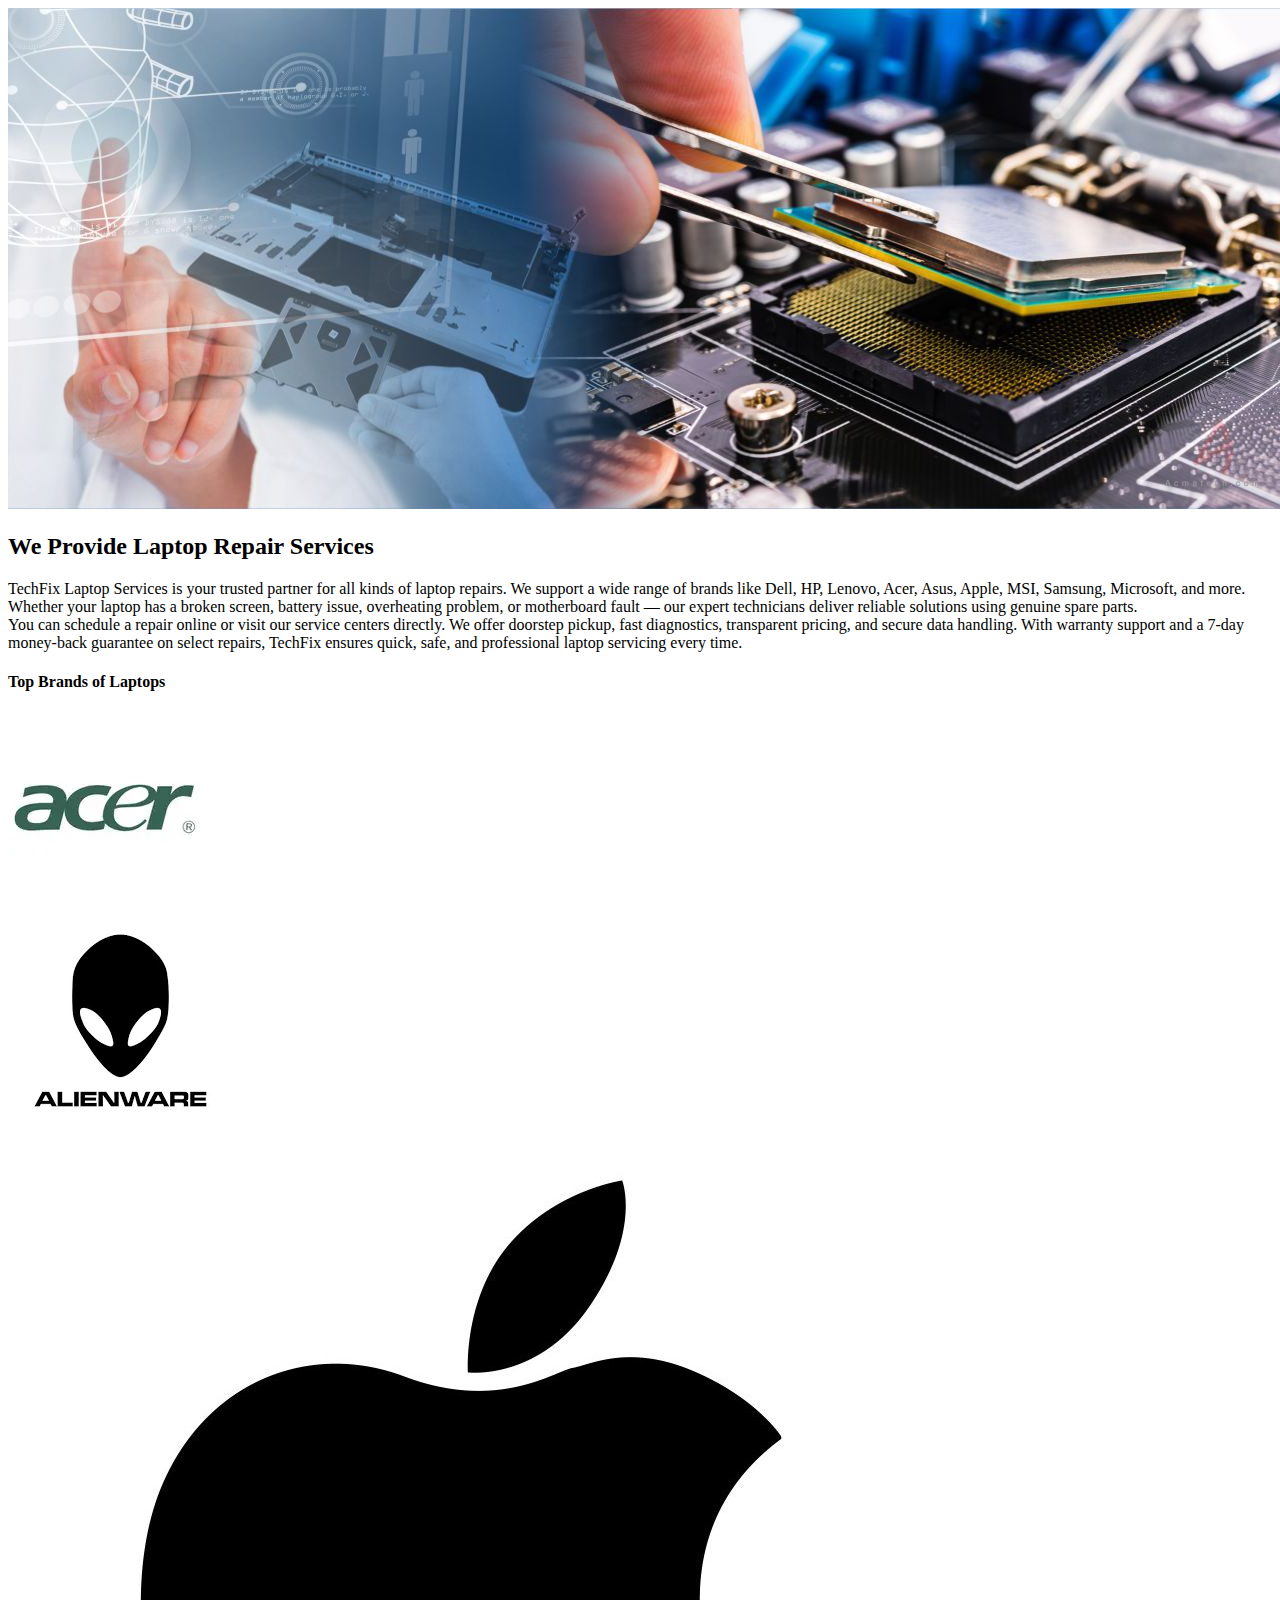
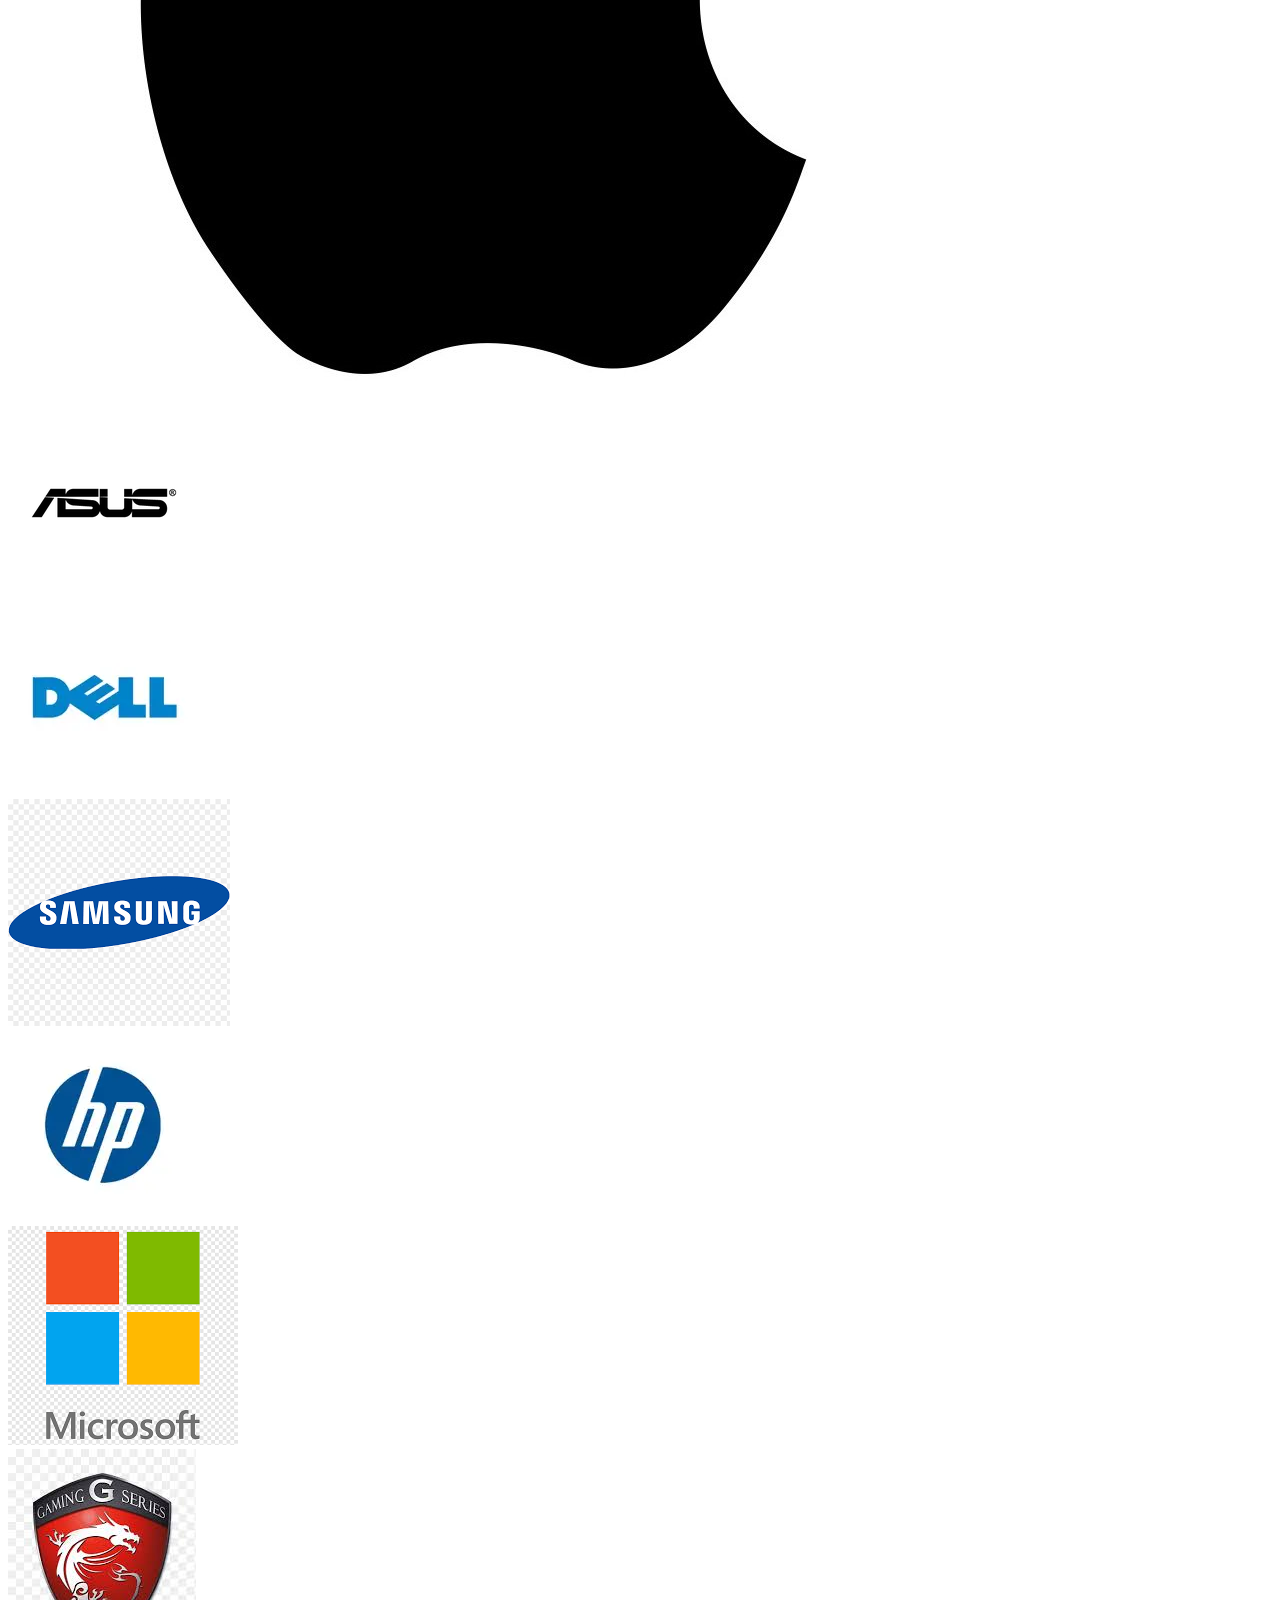
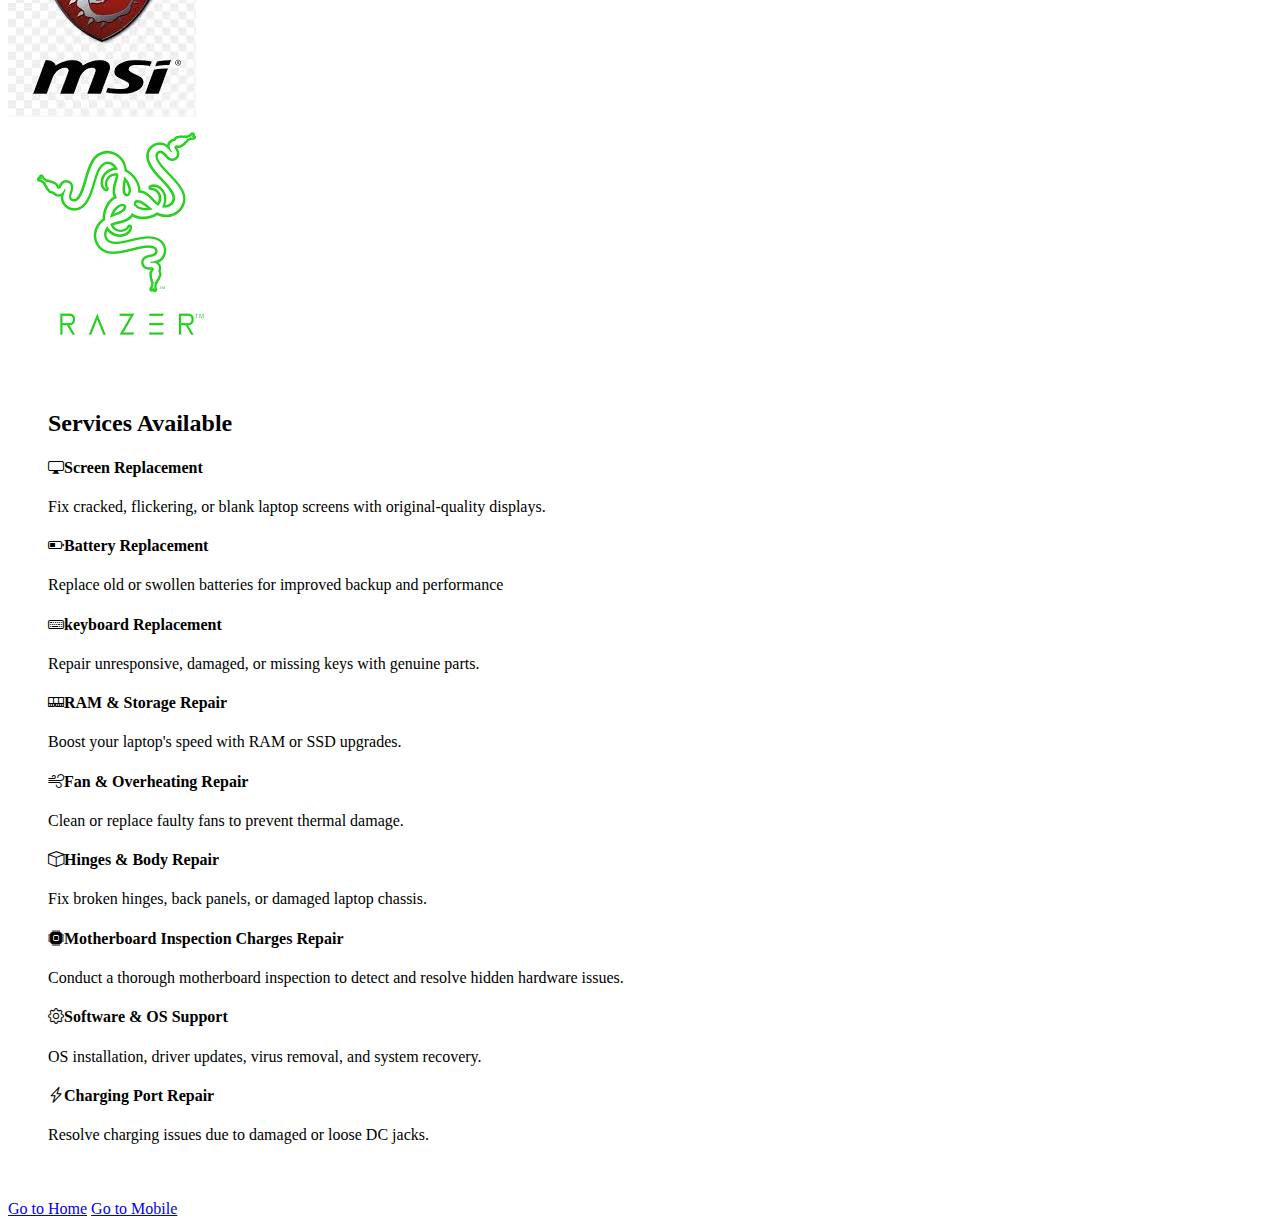
<file: laptop.html>
<!DOCTYPE html>
<html lang="en">

<head>
    <meta charset="UTF-8">
    <meta name="viewport" content="width=device-width, initial-scale=1.0">
</head>
<title>Laptop</title>
<link rel="stylesheet" href="https://cdn.jsdelivr.net/npm/bootstrap-icons@1.13.1/font/bootstrap-icons.min.css">
<link href="https://cdn.jsdelivr.net/npm/bootstrap@5.3.7/dist/css/bootstrap.min.css" rel="stylesheet"
    integrity="sha384-LN+7fdVzj6u52u30Kp6M/trliBMCMKTyK833zpbD+pXdCLuTusPj697FH4R/5mcr" crossorigin="anonymous">
<script src="https://cdn.jsdelivr.net/npm/bootstrap@5.3.7/dist/js/bootstrap.bundle.min.js"
    integrity="sha384-ndDqU0Gzau9qJ1lfW4pNLlhNTkCfHzAVBReH9diLvGRem5+R9g2FzA8ZGN954O5Q"
    crossorigin="anonymous"></script>

<body>
    <section id="about" class="about section-padding py-5 bg-light">
        <div class="container">
            <div class="row align-items-center g-5">

                <div class="col-lg-6 text-center">
                    <img src="images/home-image-01.jpg" alt="Repair services" class="img-fluid rounded shadow">
                </div>

                <div class="col-lg-6">
                    <div class="about-text">
                        <h2 class="mb-4 fw-bold fs-2">We Provide Laptop Repair Services</h2>
                        <p class="text-muted fs-5">
                            TechFix Laptop Services is your trusted partner for all kinds of laptop repairs. We support
                            a wide range of brands like Dell, HP, Lenovo, Acer, Asus, Apple, MSI, Samsung, Microsoft,
                            and more. Whether your laptop has a broken screen, battery issue, overheating problem, or
                            motherboard fault — our expert technicians deliver reliable solutions using genuine spare
                            parts.
                            <br>
                            You can schedule a repair online or visit our service centers directly. We offer doorstep
                            pickup, fast diagnostics, transparent pricing, and secure data handling. With warranty
                            support and a 7-day money-back guarantee on select repairs, TechFix ensures quick, safe, and
                            professional laptop servicing every time.
                        </p>
                    </div>
                </div>
            </div>
        </div>
    </section>


    <h4 class="head-text mt-5 py-3 text-center fs-3 fw-bold">Top Brands of Laptops</h4>

    <div class="container text-center py-4 mx-auto">
        <div class="row justify-content-center g-3">
            <div class="col-6 col-md-2"><img src="images/logo/acer.webp" alt="Image 1" class="img-fluid rounded shadow">
            </div>
            <div class="col-6 col-md-2"><img src="images/logo/alienware-logo.png" alt="Image 1"
                    class="img-fluid rounded shadow"></div>
            <div class="col-6 col-md-2"><img src="images/logo/mac-logo.jpg" alt="Image 1"
                    class="img-fluid rounded shadow"></div>
            <div class="col-6 col-md-2"><img src="images/logo/asus.webp" alt="Image 1" class="img-fluid rounded shadow">
            </div>
            <div class="col-6 col-md-2"><img src="images/logo/dell.webp" alt="Image 1" class="img-fluid rounded shadow">
            </div>
        </div>

        <div class="row justify-content-center g-3 mt-3">
            <div class="col-6 col-md-2"><img src="images/logo/samsung-logo.png" alt="Image 6"
                    class="img-fluid rounded shadow"></div>
            <div class="col-6 col-md-2"><img src="images/logo/hp.webp" alt="Image 6" class="img-fluid rounded shadow">
            </div>
            <div class="col-6 col-md-2"><img src="images/logo/microsoft-logo.png" alt="Image 6"
                    class="img-fluid rounded shadow"></div>
            <div class="col-6 col-md-2"><img src="images/logo/msi-logo.jpeg" alt="Image 6"
                    class="img-fluid rounded shadow"></div>
            <div class="col-6 col-md-2"><img src="images/logo/razer-logo.png" alt="Image 6"
                    class="img-fluid rounded shadow"></div>
        </div>
    </div>

    </div>

    <section id="services" style="padding:40px">
        <h2>Services Available</h2>
        <div class="row">
            <div class="col-md-4">
                <h4><i class="bi bi-display"></i>Screen Replacement</h4>
                <p>Fix cracked, flickering, or blank laptop screens with original-quality displays.</p>
            </div>
            <div class="col-md-4">
                <h4><i class="bi bi-battery-half"></i>Battery Replacement</h4>
                <p>Replace old or swollen batteries for improved backup and performance</p>
            </div>
            <div class="col-md-4">
                <h4><i class="bi bi-keyboard"></i>keyboard Replacement</h4>
                <p>Repair unresponsive, damaged, or missing keys with genuine parts.</p>
            </div>
            <div class="col-md-4">
                <h4><i class="bi bi-memory"></i>RAM & Storage Repair</h4>
                <p>Boost your laptop's speed with RAM or SSD upgrades.</p>
            </div>
            <div class="col-md-4">
                <h4><i class="bi bi-wind"></i>Fan & Overheating Repair</h4>
                <p>Clean or replace faulty fans to prevent thermal damage.</p>
            </div>
            <div class="col-md-4">
                <h4><i class="bi bi-box"></i>Hinges & Body Repair</h4>
                <p>Fix broken hinges, back panels, or damaged laptop chassis.</p>
            </div>
            <div class="col-md-4">
                <h4><i class="bi bi-cpu-fill"></i>Motherboard Inspection Charges Repair</h4>
                <p> Conduct a thorough motherboard inspection to detect and resolve hidden hardware issues.</p>
            </div>
            <div class="col-md-4">
                <h4><i class="bi bi-gear"></i>Software & OS Support</h4>
                <p> OS installation, driver updates, virus removal, and system recovery.</p>
            </div>
            <div class="col-md-4">
                <h4><i class="bi bi-lightning-charge"></i>Charging Port Repair</h4>
                <p>Resolve charging issues due to damaged or loose DC jacks.</p>
            </div>
        </div>
    </section>

    <div class="position-absolute top-0 end-0 m-3 d-flex gap-2">
  <a href="index.html" class="btn btn-primary">Go to Home</a>
  <a href="mobile.html" class="btn btn-primary">Go to Mobile</a>
</div>
</body>

</html>
</file>
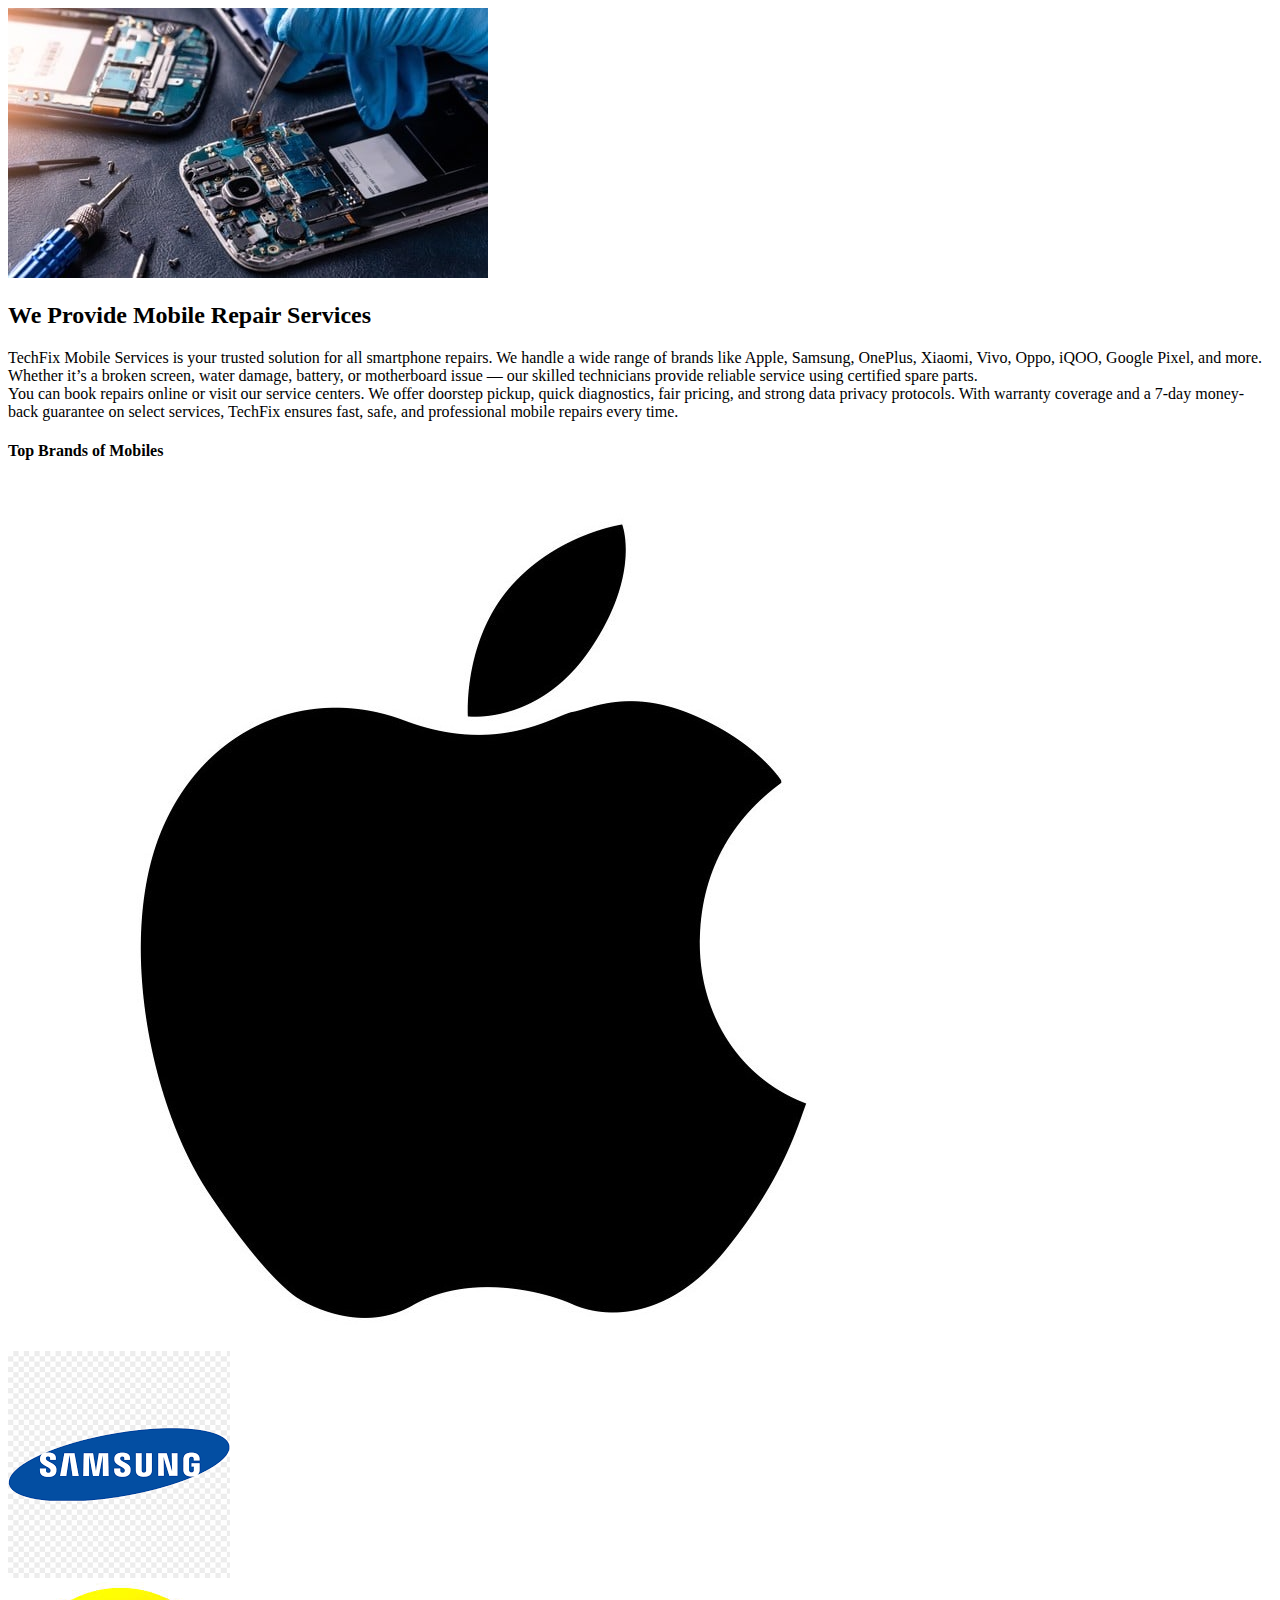
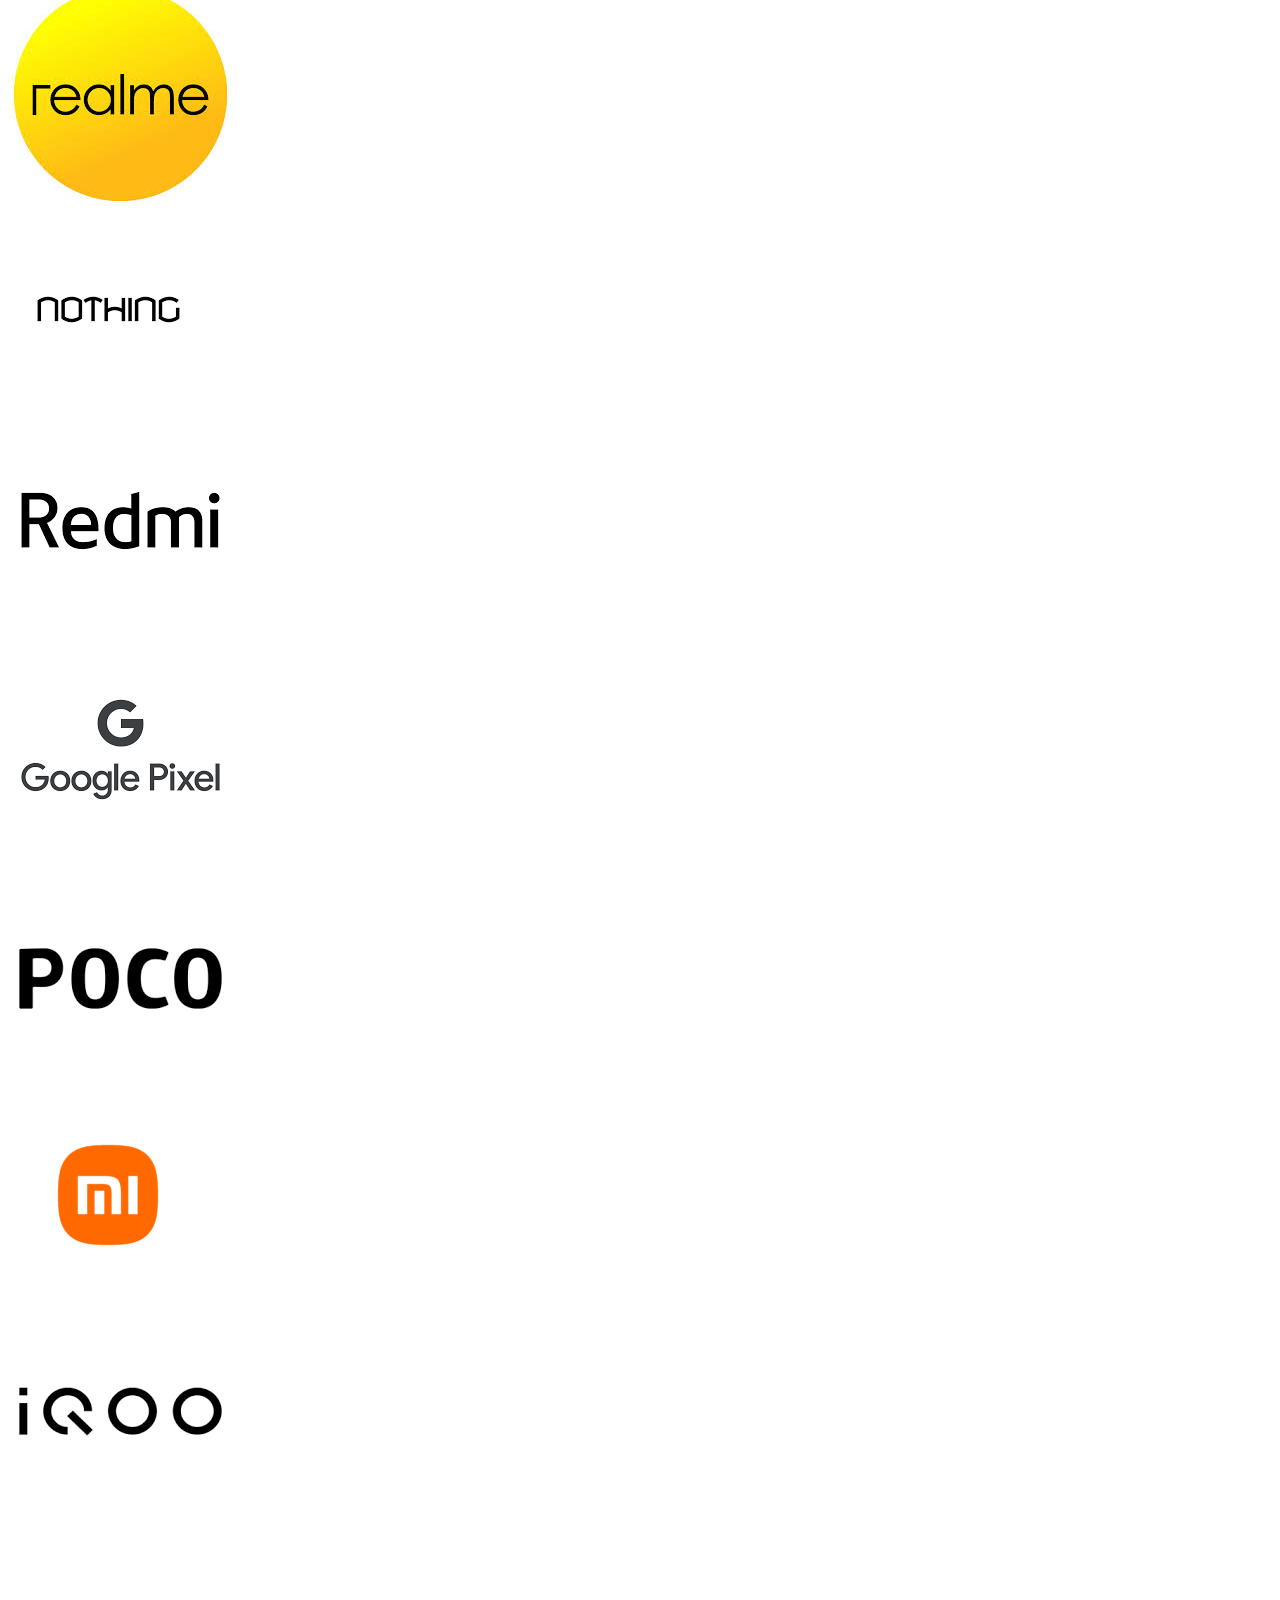
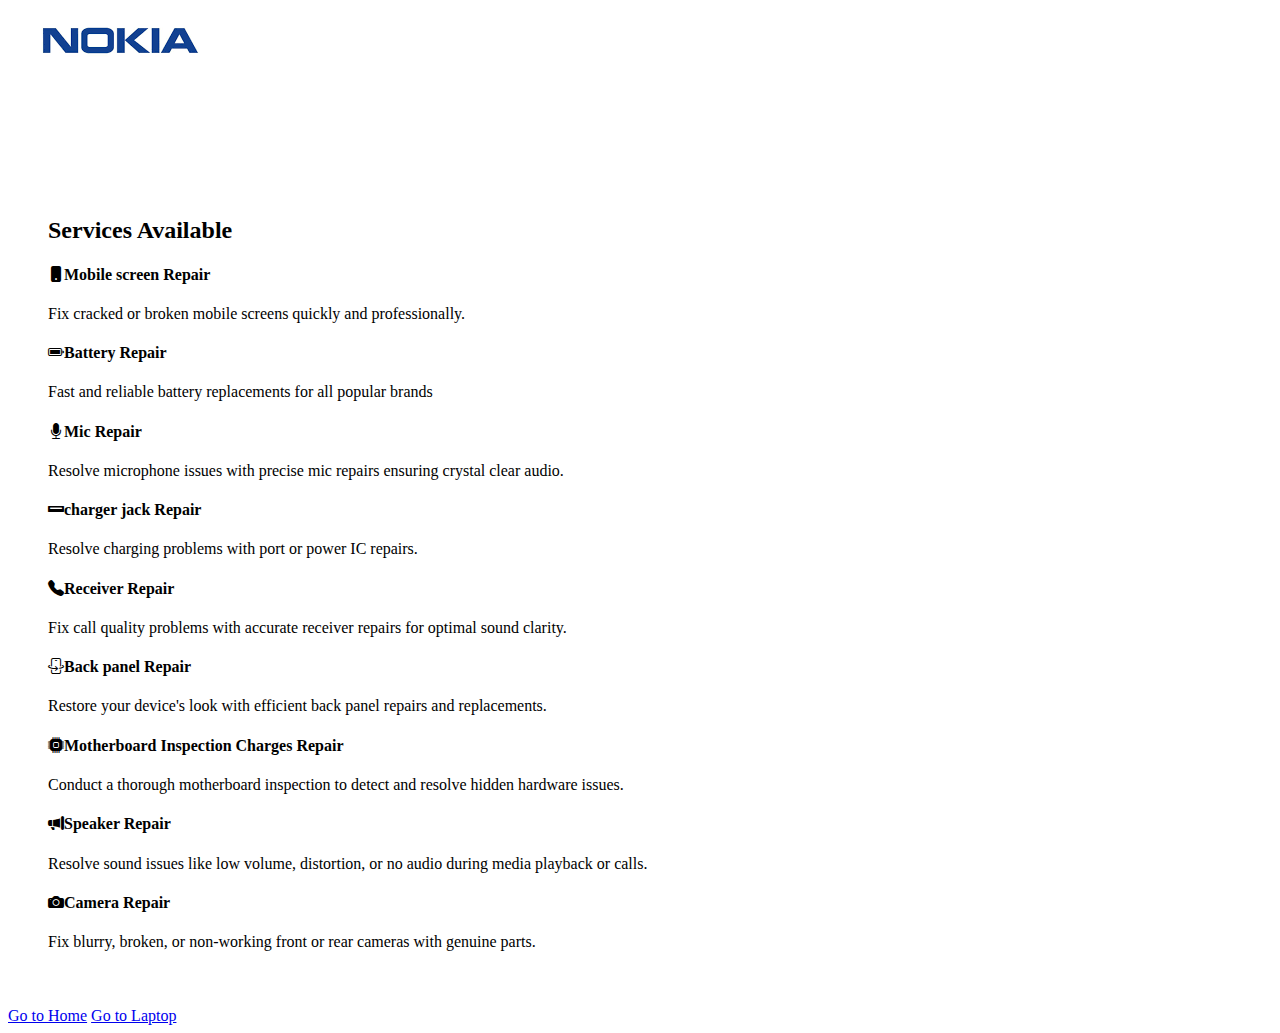
<file: mobile.html>
<!DOCTYPE html>
<html lang="en">

<head>
    <meta charset="UTF-8">
    <meta name="viewport" content="width=device-width, initial-scale=1.0">
</head>
<title>Mobile</title>
<link rel="stylesheet" href="https://cdn.jsdelivr.net/npm/bootstrap-icons@1.13.1/font/bootstrap-icons.min.css">
<link href="https://cdn.jsdelivr.net/npm/bootstrap@5.3.7/dist/css/bootstrap.min.css" rel="stylesheet"
    integrity="sha384-LN+7fdVzj6u52u30Kp6M/trliBMCMKTyK833zpbD+pXdCLuTusPj697FH4R/5mcr" crossorigin="anonymous">
<script src="https://cdn.jsdelivr.net/npm/bootstrap@5.3.7/dist/js/bootstrap.bundle.min.js"
    integrity="sha384-ndDqU0Gzau9qJ1lfW4pNLlhNTkCfHzAVBReH9diLvGRem5+R9g2FzA8ZGN954O5Q"
    crossorigin="anonymous"></script>

<body>
    <section id="about" class="about section-padding py-5 bg-light">
        <div class="container">
            <div class="row align-items-center g-5">

                <div class="col-lg-6 text-center">
                    <img src="images/home-image-02.jpg" alt="Repair services" class="img-fluid rounded shadow">
                </div>

                <div class="col-lg-6">
                    <div class="about-text">
                        <h2 class="mb-4 fw-bold fs-2">We Provide Mobile Repair Services</h2>
                        <p class="text-muted fs-5">
                            TechFix Mobile Services is your trusted solution for all smartphone repairs. We handle a
                            wide range of brands like Apple, Samsung, OnePlus, Xiaomi, Vivo, Oppo, iQOO, Google Pixel,
                            and more. Whether it’s a broken screen, water damage, battery, or motherboard issue — our
                            skilled technicians provide reliable service using certified spare parts. <br>

                            You can book repairs online or visit our service centers. We offer doorstep pickup, quick
                            diagnostics, fair pricing, and strong data privacy protocols. With warranty coverage and a
                            7-day money-back guarantee on select services, TechFix ensures fast, safe, and professional
                            mobile repairs every time.
                        </p>
                    </div>
                </div>
            </div>
        </div>
    </section>


    <h4 class="head-text mt-5 py-3 text-center fs-3 fw-bold">Top Brands of Mobiles</h4>

    <div class="container text-center py-4 mx-auto">
        <div class="row justify-content-center g-3">
            <div class="col-6 col-md-2"><img src="images/logo/mac-logo.jpg" alt="Image 1"
                    class="img-fluid rounded shadow"></div>
            <div class="col-6 col-md-2"><img src="images/logo/samsung-logo.png" alt="Image 1"
                    class="img-fluid rounded shadow"></div>
            <div class="col-6 col-md-2"><img src="images/logo/realme-logo.jpeg" alt="Image 1"
                    class="img-fluid rounded shadow"></div>
            <div class="col-6 col-md-2"><img src="images/logo/nothing-logo.png" alt="Image 1"
                    class="img-fluid rounded shadow"></div>
            <div class="col-6 col-md-2"><img src="images/logo/redmi-logo.png" alt="Image 1"
                    class="img-fluid rounded shadow"></div>
        </div>

        <div class="row justify-content-center g-3 mt-3">
            <div class="col-6 col-md-2"><img src="images/logo/google-pixel-logo.png" alt="Image 6"
                    class="img-fluid rounded shadow"></div>
            <div class="col-6 col-md-2"><img src="images/logo/poco-logo.png" alt="Image 6"
                    class="img-fluid rounded shadow"></div>
            <div class="col-6 col-md-2"><img src="images/logo/xiaomi-logo.png" alt="Image 6"
                    class="img-fluid rounded shadow"></div>
            <div class="col-6 col-md-2"><img src="images/logo/iqoo-logo.png" alt="Image 6"
                    class="img-fluid rounded shadow"></div>
            <div class="col-6 col-md-2"><img src="images/logo/nokio-logo.png" alt="Image 6"
                    class="img-fluid rounded shadow"></div>
        </div>
    </div>

    </div>

    <section id="services" style="padding:40px">
        <h2>Services Available</h2>
        <div class="row">
            <div class="col-md-4">
                <h4><i class="bi bi-phone-fill"></i>Mobile screen Repair</h4>
                <p>Fix cracked or broken mobile screens quickly and professionally.</p>
            </div>
            <div class="col-md-4">
                <h4><i class="bi bi-battery-full"></i>Battery Repair</h4>
                <p>Fast and reliable battery replacements for all popular brands</p>
            </div>
            <div class="col-md-4">
                <h4><i class="bi bi-mic-fill"></i>Mic Repair</h4>
                <p>Resolve microphone issues with precise mic repairs ensuring crystal clear audio.</p>
            </div>
            <div class="col-md-4">
                <h4><i class="bi bi-usb-fill"></i>charger jack Repair</h4>
                <p>Resolve charging problems with port or power IC repairs.</p>
            </div>
            <div class="col-md-4">
                <h4><i class="bi bi-telephone-fill"></i>Receiver Repair</h4>
                <p> Fix call quality problems with accurate receiver repairs for optimal sound clarity.</p>
            </div>
            <div class="col-md-4">
                <h4><i class="bi bi-phone-flip"></i>Back panel Repair</h4>
                <p>Restore your device's look with efficient back panel repairs and replacements.</p>
            </div>
            <div class="col-md-4">
                <h4><i class="bi bi-cpu-fill"></i>Motherboard Inspection Charges Repair</h4>
                <p> Conduct a thorough motherboard inspection to detect and resolve hidden hardware issues.</p>
            </div>
            <div class="col-md-4">
                <h4><i class="bi bi-megaphone-fill"></i>Speaker Repair</h4>
                <p> Resolve sound issues like low volume, distortion, or no audio during media playback or calls.</p>
            </div>
            <div class="col-md-4">
                <h4><i class="bi bi-camera-fill"></i>Camera Repair</h4>
                <p> Fix blurry, broken, or non-working front or rear cameras with genuine parts.</p>
            </div>
        </div>
    </section>

 <div class="position-absolute top-0 end-0 m-3 d-flex gap-2">
  <a href="index.html" class="btn btn-primary">Go to Home</a>
  <a href="laptop.html" class="btn btn-primary">Go to Laptop</a>
</div>

</body>

</html>
</file>
<file: style.css>
.navbar {
    position: absolute;
    top: 5%;
}
.dropdown-submenu {
    position: relative;
}
.dropdown-submenu>.dropmenu-menu {
    top: 0%;
    left: 100%;
    margin-left: 0.1rem;
    margin-right: 0.1rem;
    display: none;
    position: absolute;
}
.dropdown-submenu:hover>.dropdown-menu {
    display: block;
}
.searchbar {
    position: absolute;
    top: 3%;
    left: 30%;
    z-index: 1000;
    margin-left: 750px;
}
@media (max-width: 1200px) {
  .navbar {
    flex-direction: row;
    align-items: center;
    padding: 0.5rem 1rem;
  }
  .navbar .navbar-brand {
    margin-right: auto;
  }
  .navbar .navbar-toggler {
    margin-left: auto;
  }
  .searchbar {
    position: relative;
    width: 90%;
    margin: 1rem auto 0;
    left: 0;
    top: 0;
  }
}
@media (min-width: 768px) and (max-width: 991.98px) {
  .navbar-toggler {
    display: none;
  }
  .navbar-collapse {
    display: flex !important;
    flex-direction: row;
    justify-content: flex-end;
    align-items: center;
    background-color: transparent;
    position: static;
    width: 100%;
    padding: 0;
    box-shadow: none;
  }
  .navbar {
    flex-direction: row;
    justify-content: space-between;
    align-items: center;
    padding: 0.5rem 1rem;
  }

  .navbar-brand {
    margin-right: auto;
  }

  .navbar-nav {
    flex-direction: row;
    gap: 0.5rem;
    margin-bottom: 0;
  }
  .navbar-nav .nav-link {
    padding: 0.25rem 0.5rem;
    font-size: 0.95rem;
  }
  .searchbar {
    width: 90%;
    margin: 1rem auto;
    padding: 0.6rem 1rem;
  }
}
@media (max-width: 552px) {
  .navbar-brand img {
    height: 40px;
    width: auto;
  }
  .navbar,
  .container-fluid {
    position: relative;
  }
  .navbar-toggler {
    position: absolute;
    top:-100px;
    right: 10px;
    z-index: 1100;
  }
  .navbar-collapse {
    position: absolute;
    top: -30px;
    left: 0;
    width: 100%;
    background-color: #f8f9fa; 
    z-index: 1200;
    padding: 1rem;
    border-radius: 0 0 10px 10px;
    box-shadow: 0 4px 12px rgba(0, 0, 0, 0.1);
  }
  .navbar-nav {
    flex-direction: column;
    align-items: flex-start;
    gap: 0.75rem;
  }
  .searchbar {
    position: relative;
    width: 90%;
    margin: 1rem auto;
    padding: 0.75rem 1rem;
  }
  .carousel-inner {
    height: 35vh !important;
  }
  .about-text h2 {
    font-size: 1.25rem;
  }
  .about-text p {
    font-size: 1rem;
  }
}
</file>
